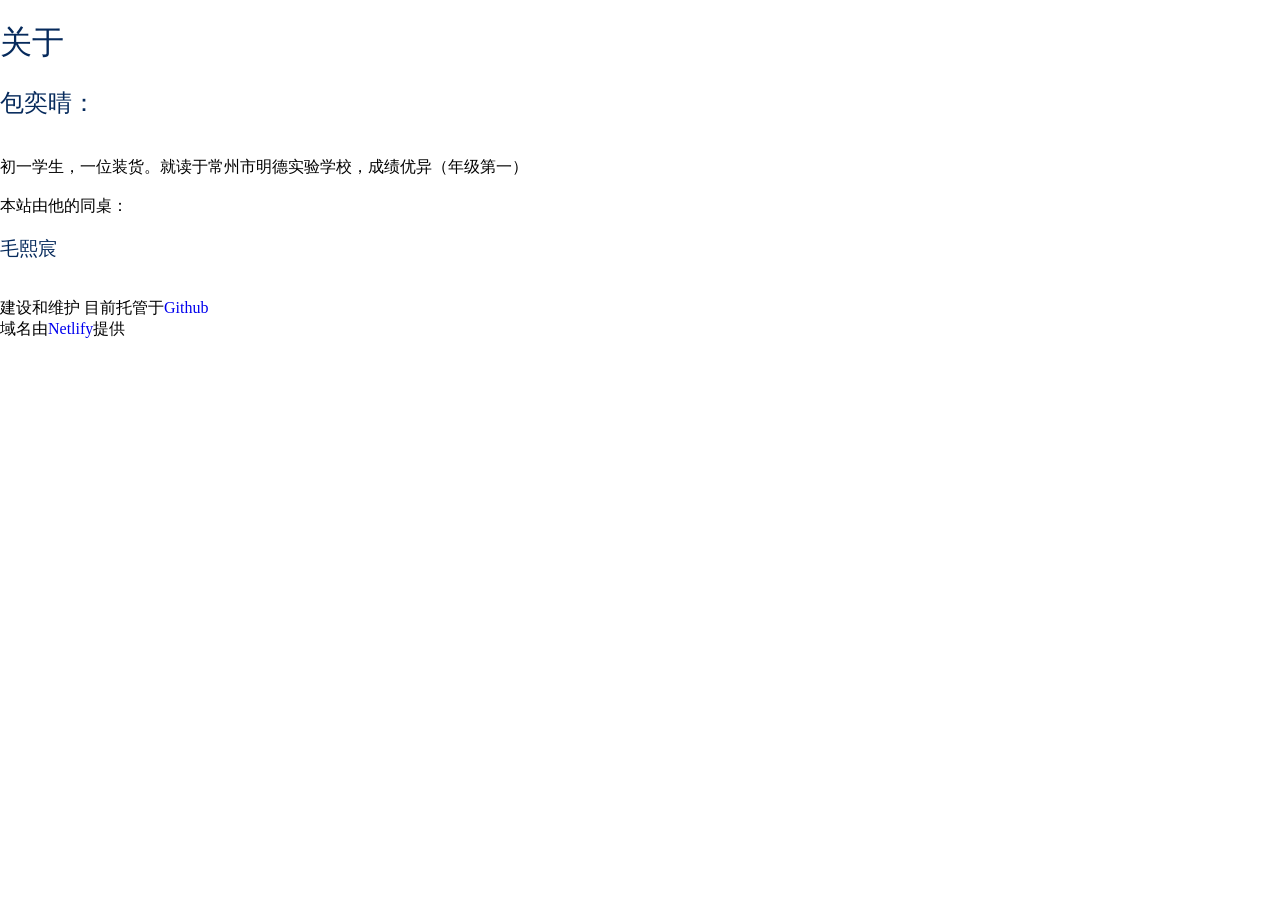
<file: about.html>
<!DOCTYPE HTML>
<head>
        <link rel="stylesheet" href="style.css">
        <style>
            .h-smaller{
                font-size=15px;
            }
        </style>
        </head>
<body>
   <div class="h-smaller">
    <h1>关于</h1>
    <h2>包奕晴：</h2><br>
    初一学生，一位装货。就读于常州市明德实验学校，成绩优异（年级第一）
    
    <br><br>
    本站由他的同桌：
    <h3>毛熙宸</h3><br>
    建设和维护
    目前托管于<a href="github.com">Github</a><br>
    域名由<a href="netlify.com">Netlify</a>提供
   </div>
</body>
</file>
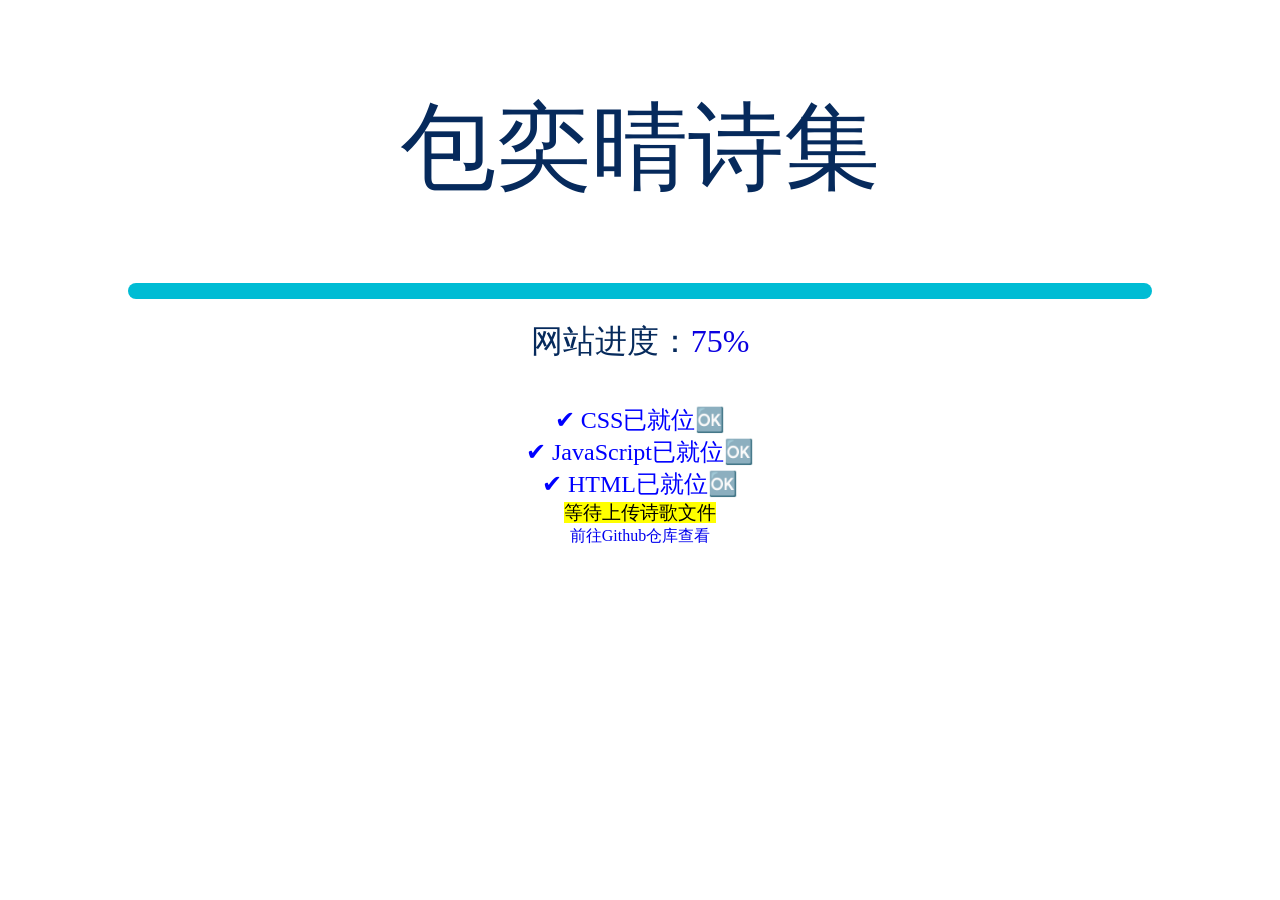
<file: home.html>
<!DOCTYPE HTML>
<head>
        <link rel="stylesheet" href="style.css">
</head>
<body>
    <div class="home-tab">
    <font size="20px"><h1><center>包奕晴诗集</center></h1></font>
    </div>
    <center><h1>网站进度：<font color=“blue”>75%</font></h1><br><font size="5px"><span style="color:blue">&#10004;&nbsp;CSS已就位&#127383;<br>&#10004;&nbsp;JavaScript已就位&#127383;<br>&#10004;&nbsp;HTML已就位&#127383;</span></font><br><big><span class="highlight">等待上传诗歌文件</span></big><br><a href="https://github.com/MaoxiChen2025/byqsj">前往Github仓库查看</a></center>

</body>
</file>
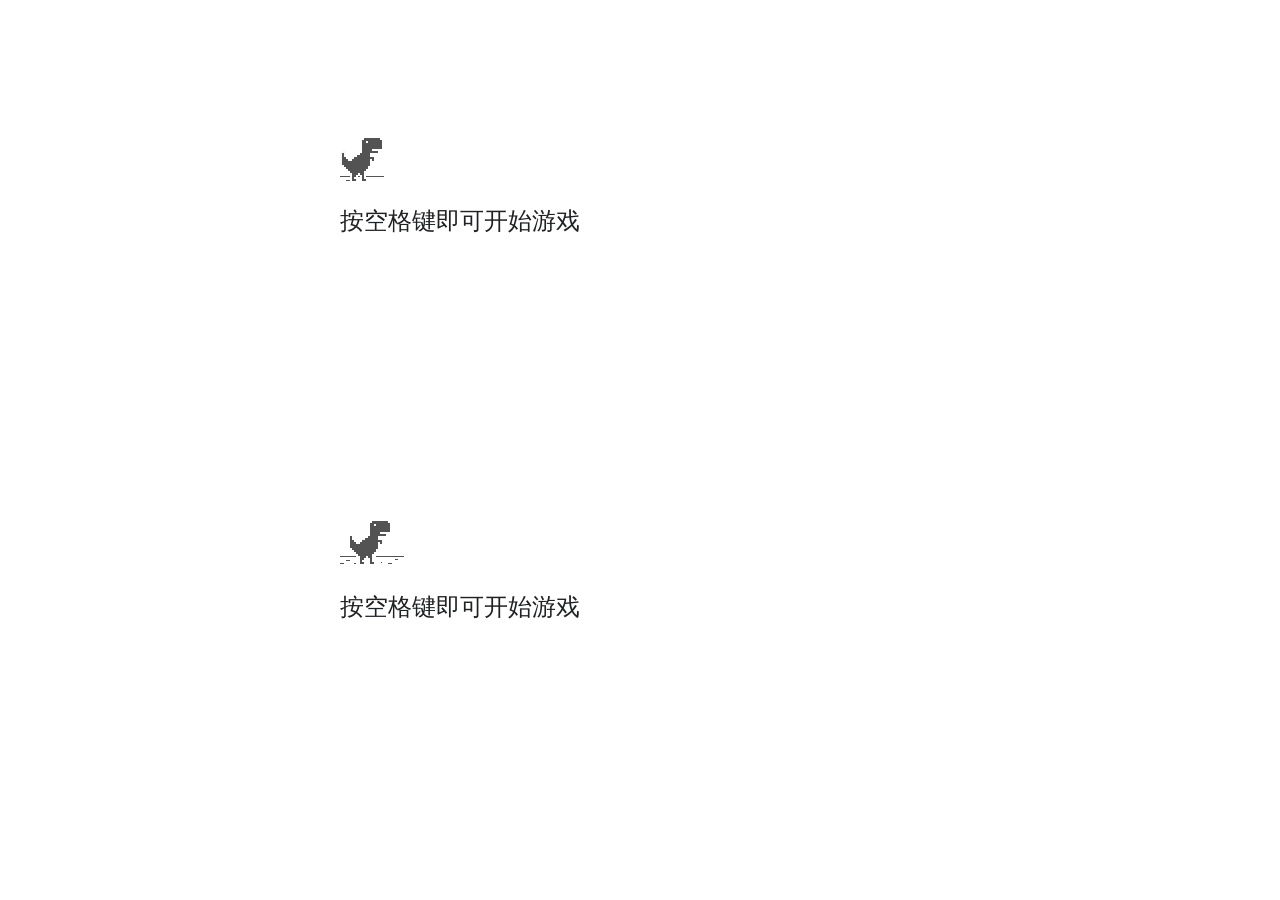
<file: games/01.html>
<!DOCTYPE html>
<!-- saved from url=(0029)chrome-error://chromewebdata/ -->
<html dir="ltr" lang="zh" class="offline"><head><meta http-equiv="Content-Type" content="text/html; charset=UTF-8">
  
  <meta name="color-scheme" content="light dark">
  <meta name="theme-color" content="#fff">
  <meta name="viewport" content="width=device-width, initial-scale=1.0,
                                 maximum-scale=1.0, user-scalable=no">
  <title>chrome://dino/ - 恐龙游戏，按空格键即可畅玩</title>
  <style>/* Copyright 2017 The Chromium Authors
 * Use of this source code is governed by a BSD-style license that can be
 * found in the LICENSE file. */

a {
  color: var(--link-color);
}

body {
  --background-color: #fff;
  --error-code-color: var(--google-gray-700);
  --google-blue-50: rgb(232, 240, 254);
  --google-blue-100: rgb(210, 227, 252);
  --google-blue-300: rgb(138, 180, 248);
  --google-blue-600: rgb(26, 115, 232);
  --google-blue-700: rgb(25, 103, 210);
  --google-gray-100: rgb(241, 243, 244);
  --google-gray-300: rgb(218, 220, 224);
  --google-gray-500: rgb(154, 160, 166);
  --google-gray-50: rgb(248, 249, 250);
  --google-gray-600: rgb(128, 134, 139);
  --google-gray-700: rgb(95, 99, 104);
  --google-gray-800: rgb(60, 64, 67);
  --google-gray-900: rgb(32, 33, 36);
  --heading-color: var(--google-gray-900);
  --link-color: rgb(88, 88, 88);
  --primary-button-fill-color-active: var(--google-blue-700);
  --primary-button-fill-color: var(--google-blue-600);
  --primary-button-text-color: #fff;
  --quiet-background-color: rgb(247, 247, 247);
  --secondary-button-border-color: var(--google-gray-500);
  --secondary-button-fill-color: #fff;
  --secondary-button-hover-border-color: var(--google-gray-600);
  --secondary-button-hover-fill-color: var(--google-gray-50);
  --secondary-button-text-color: var(--google-gray-700);
  --small-link-color: var(--google-gray-700);
  --text-color: var(--google-gray-700);
  background: var(--background-color);
  color: var(--text-color);
  word-wrap: break-word;
}

.nav-wrapper .secondary-button {
  background: var(--secondary-button-fill-color);
  border: 1px solid var(--secondary-button-border-color);
  color: var(--secondary-button-text-color);
  float: none;
  margin: 0;
  padding: 8px 16px;
}

.hidden {
  display: none;
}

html {
  -webkit-text-size-adjust: 100%;
  font-size: 125%;
}

.icon {
  background-repeat: no-repeat;
  background-size: 100%;
}

@media (prefers-color-scheme: dark) {
  body {
    --background-color: var(--google-gray-900);
    --error-code-color: var(--google-gray-500);
    --heading-color: var(--google-gray-500);
    --link-color: var(--google-blue-300);
    --primary-button-fill-color-active: rgb(129, 162, 208);
    --primary-button-fill-color: var(--google-blue-300);
    --primary-button-text-color: var(--google-gray-900);
    --quiet-background-color: var(--background-color);
    --secondary-button-border-color: var(--google-gray-700);
    --secondary-button-fill-color: var(--google-gray-900);
    --secondary-button-hover-fill-color: rgb(48, 51, 57);
    --secondary-button-text-color: var(--google-blue-300);
    --small-link-color: var(--google-blue-300);
    --text-color: var(--google-gray-500);
  }
}
</style>
  <style>/* Copyright 2014 The Chromium Authors
   Use of this source code is governed by a BSD-style license that can be
   found in the LICENSE file. */

button {
  border: 0;
  border-radius: 20px;
  box-sizing: border-box;
  color: var(--primary-button-text-color);
  cursor: pointer;
  float: right;
  font-size: .875em;
  margin: 0;
  padding: 8px 16px;
  transition: box-shadow 150ms cubic-bezier(0.4, 0, 0.2, 1);
  user-select: none;
}

[dir='rtl'] button {
  float: left;
}

.bad-clock button,
.captive-portal button,
.https-only button,
.insecure-form button,
.lookalike-url button,
.main-frame-blocked button,
.neterror button,
.pdf button,
.ssl button,
.enterprise-block button,
.enterprise-warn button,
.managed-profile-required button,
.safe-browsing-billing button,
.supervised-user-verify button,
.supervised-user-verify-subframe button {
  background: var(--primary-button-fill-color);
}

button:active {
  background: var(--primary-button-fill-color-active);
  outline: 0;
}

#debugging {
  display: inline;
  overflow: auto;
}

.debugging-content {
  line-height: 1em;
  margin-bottom: 0;
  margin-top: 1em;
}

.debugging-content-fixed-width {
  display: block;
  font-family: monospace;
  font-size: 1.2em;
  margin-top: 0.5em;
}

.debugging-title {
  font-weight: bold;
}

#details {
  margin: 0 0 50px;
}

#details p:not(:first-of-type) {
  margin-top: 20px;
}

.secondary-button:active {
  border-color: white;
  box-shadow: 0 1px 2px 0 rgba(60, 64, 67, .3),
      0 2px 6px 2px rgba(60, 64, 67, .15);
}

.secondary-button:hover {
  background: var(--secondary-button-hover-fill-color);
  border-color: var(--secondary-button-hover-border-color);
  text-decoration: none;
}

.error-code {
  color: var(--error-code-color);
  font-size: .8em;
  margin-top: 12px;
  text-transform: uppercase;
}

#error-debugging-info {
  font-size: 0.8em;
}

h1 {
  color: var(--heading-color);
  font-size: 1.6em;
  font-weight: normal;
  line-height: 1.25em;
  margin-bottom: 16px;
}

h2 {
  font-size: 1.2em;
  font-weight: normal;
}

.icon {
  height: 72px;
  margin: 0 0 40px;
  width: 72px;
}

input[type=checkbox] {
  opacity: 0;
}

input[type=checkbox]:focus ~ .checkbox::after {
  outline: -webkit-focus-ring-color auto 5px;
}

.interstitial-wrapper {
  box-sizing: border-box;
  font-size: 1em;
  line-height: 1.6em;
  margin: 14vh auto 0;
  max-width: 600px;
  width: 100%;
}

#main-message > p {
  display: inline;
}

#extended-reporting-opt-in {
  font-size: .875em;
  margin-top: 32px;
}

#extended-reporting-opt-in label {
  display: grid;
  grid-template-columns: 1.8em 1fr;
  position: relative;
}

#enhanced-protection-message {
  border-radius: 20px;
  font-size: 1em;
  margin-top: 32px;
  padding: 10px 5px;
}

#enhanced-protection-message a {
  color: var(--google-red-10);
}

#enhanced-protection-message label {
  display: grid;
  grid-template-columns: 2.5em 1fr;
  position: relative;
}

#enhanced-protection-message div {
  margin: 0.5em;
}

#enhanced-protection-message .icon {
  height: 1.5em;
  vertical-align: middle;
  width: 1.5em;
}

.nav-wrapper {
  margin-top: 51px;
}

.nav-wrapper::after {
  clear: both;
  content: '';
  display: table;
  width: 100%;
}

.small-link {
  color: var(--small-link-color);
  font-size: .875em;
}

.checkboxes {
  flex: 0 0 24px;
}

.checkbox {
  --padding: .9em;
  background: transparent;
  display: block;
  height: 1em;
  left: -1em;
  padding-inline-start: var(--padding);
  position: absolute;
  right: 0;
  top: -.5em;
  width: 1em;
}

.checkbox::after {
  border: 1px solid white;
  border-radius: 2px;
  content: '';
  height: 1em;
  left: var(--padding);
  position: absolute;
  top: var(--padding);
  width: 1em;
}

.checkbox::before {
  background: transparent;
  border: 2px solid white;
  border-inline-end-width: 0;
  border-top-width: 0;
  content: '';
  height: .2em;
  left: calc(.3em + var(--padding));
  opacity: 0;
  position: absolute;
  top: calc(.3em + var(--padding));
  transform: rotate(-45deg);
  width: .5em;
}

input[type=checkbox]:checked ~ .checkbox::before {
  opacity: 1;
}

@media (max-width: 700px) {
  .interstitial-wrapper {
    padding: 0 10%;
  }

  #error-debugging-info {
    overflow: auto;
  }
}

@media (max-width: 420px) {
  button,
  [dir='rtl'] button,
  .small-link {
    float: none;
    font-size: .825em;
    font-weight: 500;
    margin: 0;
    width: 100%;
  }

  button {
    padding: 16px 24px;
  }

  #details {
    margin: 20px 0 20px 0;
  }

  #details p:not(:first-of-type) {
    margin-top: 10px;
  }

  .secondary-button:not(.hidden) {
    display: block;
    margin-top: 20px;
    text-align: center;
    width: 100%;
  }

  .interstitial-wrapper {
    padding: 0 5%;
  }

  #extended-reporting-opt-in {
    margin-top: 24px;
  }

  #enhanced-protection-message {
    margin-top: 24px;
  }

  .nav-wrapper {
    margin-top: 30px;
  }
}

/**
 * Mobile specific styling.
 * Navigation buttons are anchored to the bottom of the screen.
 * Details message replaces the top content in its own scrollable area.
 */

@media (max-width: 420px) {
  .nav-wrapper .secondary-button {
    border: 0;
    margin: 16px 0 0;
    margin-inline-end: 0;
    padding-bottom: 16px;
    padding-top: 16px;
  }
}

/* Fixed nav. */
@media (min-width: 240px) and (max-width: 420px) and
       (min-height: 401px),
       (min-width: 421px) and (min-height: 240px) and
       (max-height: 560px) {
  body .nav-wrapper {
    background: var(--background-color);
    bottom: 0;
    box-shadow: 0 -12px 24px var(--background-color);
    left: 0;
    margin: 0 auto;
    max-width: 736px;
    padding-inline-end: 24px;
    padding-inline-start: 24px;
    position: fixed;
    right: 0;
    width: 100%;
    z-index: 2;
  }

  .interstitial-wrapper {
    max-width: 736px;
  }

  #details,
  #main-content {
    padding-bottom: 40px;
  }

  #details {
    padding-top: 5.5vh;
  }

  button.small-link {
    color: var(--google-blue-600);
  }
}

@media (max-width: 420px) and (orientation: portrait),
       (max-height: 560px) {
  body {
    margin: 0 auto;
  }

  button,
  [dir='rtl'] button,
  button.small-link,
  .nav-wrapper .secondary-button {
    font-family: Roboto-Regular,Helvetica;
    font-size: .933em;
    margin: 6px 0;
    transform: translatez(0);
  }

  .nav-wrapper {
    box-sizing: border-box;
    padding-bottom: 8px;
    width: 100%;
  }

  #details {
    box-sizing: border-box;
    height: auto;
    margin: 0;
    opacity: 1;
    transition: opacity 250ms cubic-bezier(0.4, 0, 0.2, 1);
  }

  #details.hidden,
  #main-content.hidden {
    height: 0;
    opacity: 0;
    overflow: hidden;
    padding-bottom: 0;
    transition: none;
  }

  h1 {
    font-size: 1.5em;
    margin-bottom: 8px;
  }

  .icon {
    margin-bottom: 5.69vh;
  }

  .interstitial-wrapper {
    box-sizing: border-box;
    margin: 7vh auto 12px;
    padding: 0 24px;
    position: relative;
  }

  .interstitial-wrapper p {
    font-size: .95em;
    line-height: 1.61em;
    margin-top: 8px;
  }

  #main-content {
    margin: 0;
    transition: opacity 100ms cubic-bezier(0.4, 0, 0.2, 1);
  }

  .small-link {
    border: 0;
  }

  .suggested-left > #control-buttons,
  .suggested-right > #control-buttons {
    float: none;
    margin: 0;
  }
}

@media (min-width: 421px) and (min-height: 500px) and (max-height: 560px) {
  .interstitial-wrapper {
    margin-top: 10vh;
  }
}

@media (min-height: 400px) and (orientation: portrait) {
  .interstitial-wrapper {
    margin-bottom: 145px;
  }
}

@media (min-height: 299px) {
  .nav-wrapper {
    padding-bottom: 16px;
  }
}

@media (max-height: 560px) and (min-height: 240px) and (orientation: landscape) {
  .extended-reporting-has-checkbox #details {
    padding-bottom: 80px;
  }
}

@media (min-height: 500px) and (max-height: 650px) and (max-width: 414px) and
       (orientation: portrait) {
  .interstitial-wrapper {
    margin-top: 7vh;
  }
}

@media (min-height: 650px) and (max-width: 414px) and (orientation: portrait) {
  .interstitial-wrapper {
    margin-top: 10vh;
  }
}

/* Small mobile screens. No fixed nav. */
@media (max-height: 400px) and (orientation: portrait),
       (max-height: 239px) and (orientation: landscape),
       (max-width: 419px) and (max-height: 399px) {
  .interstitial-wrapper {
    display: flex;
    flex-direction: column;
    margin-bottom: 0;
  }

  #details {
    flex: 1 1 auto;
    order: 0;
  }

  #main-content {
    flex: 1 1 auto;
    order: 0;
  }

  .nav-wrapper {
    flex: 0 1 auto;
    margin-top: 8px;
    order: 1;
    padding-inline-end: 0;
    padding-inline-start: 0;
    position: relative;
    width: 100%;
  }

  button,
  .nav-wrapper .secondary-button {
    padding: 16px 24px;
  }

  button.small-link {
    color: var(--google-blue-600);
  }
}

@media (max-width: 239px) and (orientation: portrait) {
  .nav-wrapper {
    padding-inline-end: 0;
    padding-inline-start: 0;
  }
}
</style>
  <style>/* Copyright 2013 The Chromium Authors
 * Use of this source code is governed by a BSD-style license that can be
 * found in the LICENSE file. */

/* Don't use the main frame div when the error is in a subframe. */
html[subframe] #main-frame-error {
  display: none;
}

/* Don't use the subframe error div when the error is in a main frame. */
html:not([subframe]) #sub-frame-error {
  display: none;
}

h1 {
  margin-top: 0;
  word-wrap: break-word;
}

h1 span {
  font-weight: 500;
}

a {
  text-decoration: none;
}

.icon {
  -webkit-user-select: none;
  display: inline-block;
}

.icon-generic {
  /* Can't access chrome://theme/IDR_ERROR_NETWORK_GENERIC from an untrusted
   * renderer process, so embed the resource manually. */
  content: image-set(
      url([data-uri]) 1x,
      url([data-uri]) 2x);
}

.icon-info {
  content: image-set(
      url([data-uri]) 1x,
      url([data-uri]) 2x);
}

.icon-offline {
  content: image-set(
      url([data-uri]) 1x,
      url([data-uri]) 2x);
  position: relative;
}

.icon-disabled {
  content: image-set(
      url([data-uri]) 1x,
      url([data-uri]) 2x);
  width: 112px;
}

.hidden {
  display: none;
}

#suggestions-list a {
  color: var(--google-blue-600);
}

#suggestions-list p {
  margin-block-end: 0;
}

#suggestions-list ul {
  margin-top: 0;
}

.single-suggestion {
  list-style-type: none;
  padding-inline-start: 0;
}

.link-button {
  color: rgb(66, 133, 244);
  display: inline-block;
  font-weight: bold;
  text-transform: uppercase;
}

#sub-frame-error-details {

  color: #8F8F8F;

  /* Not done on mobile for performance reasons. */
  text-shadow: 0 1px 0 rgba(255,255,255,0.3);

}

.secondary-button {
  background: #d9d9d9;
  color: #696969;
  margin-inline-end: 16px;
}

.snackbar {
  background: #323232;
  border-radius: 2px;
  bottom: 24px;
  box-sizing: border-box;
  color: #fff;
  font-size: .87em;
  left: 24px;
  max-width: 568px;
  min-width: 288px;
  opacity: 0;
  padding: 16px 24px 12px;
  position: fixed;
  transform: translateY(90px);
  will-change: opacity, transform;
  z-index: 999;
}

.snackbar-show {
  -webkit-animation:
    show-snackbar 250ms cubic-bezier(0, 0, 0.2, 1) forwards,
    hide-snackbar 250ms cubic-bezier(0.4, 0, 1, 1) forwards 5s;
}

@-webkit-keyframes show-snackbar {
  100% {
    opacity: 1;
    transform: translateY(0);
  }
}

@-webkit-keyframes hide-snackbar {
  0% {
    opacity: 1;
    transform: translateY(0);
  }
  100% {
    opacity: 0;
    transform: translateY(90px);
  }
}

.suggestions {
  margin-top: 18px;
}

.suggestion-header {
  font-weight: bold;
  margin-bottom: 4px;
}

.suggestion-body {
  color: #777;
}

/* Decrease padding at low sizes. */
@media (max-width: 640px), (max-height: 640px) {
  h1 {
    margin: 0 0 15px;
  }
  .suggestions {
    margin-top: 10px;
  }
  .suggestion-header {
    margin-bottom: 0;
  }
}

#cancel-save-page-button {
  background-image: url([data-uri]);
  background-position: right 27px center;
  background-repeat: no-repeat;
  border: 1px solid var(--google-gray-300);
  border-radius: 5px;
  color: var(--google-gray-700);
  margin-bottom: 26px;
  padding-bottom: 16px;
  padding-inline-end: 88px;
  padding-inline-start: 16px;
  padding-top: 16px;
  text-align: start;
}

html[dir='rtl'] #cancel-save-page-button {
  background-position: left 27px center;
}

#save-page-for-later-button {
  display: flex;
  justify-content: start;
}

#save-page-for-later-button a::before {
  content: url([data-uri]);
  display: inline-block;
  margin-inline-end: 4px;
  vertical-align: -webkit-baseline-middle;
}

.hidden#save-page-for-later-button {
  display: none;
}

/* Don't allow overflow when in a subframe. */
html[subframe] body {
  overflow: hidden;
}

#sub-frame-error {
  -webkit-align-items: center;
  -webkit-flex-flow: column;
  -webkit-justify-content: center;
  background-color: #DDD;
  display: -webkit-flex;
  height: 100%;
  left: 0;
  position: absolute;
  text-align: center;
  top: 0;
  transition: background-color 200ms ease-in-out;
  width: 100%;
}

#sub-frame-error:hover {
  background-color: #EEE;
}

#sub-frame-error .icon-generic {
  margin: 0 0 16px;
}

#sub-frame-error-details {
  margin: 0 10px;
  text-align: center;
  opacity: 0;
}

/* Show details only when hovering. */
#sub-frame-error:hover #sub-frame-error-details {
  opacity: 1;
}

/* If the iframe is too small, always hide the error code. */
/* TODO(mmenke): See if overflow: no-display works better, once supported. */
@media (max-width: 200px), (max-height: 95px) {
  #sub-frame-error-details {
    display: none;
  }
}

/* Adjust icon for small embedded frames in apps. */
@media (max-height: 100px) {
  #sub-frame-error .icon-generic {
    height: auto;
    margin: 0;
    padding-top: 0;
    width: 25px;
  }
}

/* details-button is special; it's a <button> element that looks like a link. */
#details-button {
  box-shadow: none;
  min-width: 0;
}

/* Styles for platform dependent separation of controls and details button. */
.suggested-left > #control-buttons,
.suggested-right > #details-button {
  float: left;
}

.suggested-right > #control-buttons,
.suggested-left > #details-button {
  float: right;
}

.suggested-left .secondary-button {
  margin-inline-end: 0;
  margin-inline-start: 16px;
}

#details-button.singular {
  float: none;
}

/* download-button shows both icon and text. */
#download-button {
  padding-bottom: 4px;
  padding-top: 4px;
  position: relative;
}

#download-button::before {
  background: image-set(
      url([data-uri]) 1x,
      url([data-uri]) 2x)
    no-repeat;
  content: '';
  display: inline-block;
  height: 24px;
  margin-inline-end: 4px;
  margin-inline-start: -4px;
  vertical-align: middle;
  width: 24px;
}

#download-button:disabled {
  background: rgb(180, 206, 249);
  color: rgb(255, 255, 255);
}

#buttons::after {
  clear: both;
  content: '';
  display: block;
  width: 100%;
}

/* Offline page */
html[dir='rtl'] .runner-container,
html[dir='rtl'].offline .icon-offline {
  transform: scaleX(-1);
}

.offline {
  transition: filter 1.5s cubic-bezier(0.65, 0.05, 0.36, 1),
              background-color 1.5s cubic-bezier(0.65, 0.05, 0.36, 1);

  will-change: filter, background-color;

}

.offline body {
  transition: background-color 1.5s cubic-bezier(0.65, 0.05, 0.36, 1);
}

.offline #main-message > p {
  display: none;
}

.offline.inverted {
  background-color: #fff;
  filter: invert(1);
}

.offline.inverted body {
  background-color: #fff;
}

.offline .interstitial-wrapper {
  color: var(--text-color);
  font-size: 1em;
  line-height: 1.55;
  margin: 0 auto;
  max-width: 600px;
  padding-top: 100px;
  position: relative;
  width: 100%;
}

.offline .runner-container {
  direction: ltr;
  height: 150px;
  max-width: 600px;
  overflow: hidden;
  position: absolute;
  top: 35px;
  width: 44px;
}

.offline .runner-container:focus {
  outline: none;
}

.offline .runner-container:focus-visible {
  outline: 3px solid var(--google-blue-300);
}

.offline .runner-canvas {
  height: 150px;
  max-width: 600px;
  opacity: 1;
  overflow: hidden;
  position: absolute;
  top: 0;
  z-index: 10;
}

.offline .controller {
  height: 100vh;
  left: 0;
  position: absolute;
  top: 0;
  width: 100vw;
  z-index: 9;
}

#offline-resources {
  display: none;
}

#offline-instruction {
  image-rendering: pixelated;
  left: 0;
  margin: auto;
  position: absolute;
  right: 0;
  top: 60px;
  width: fit-content;
}

.offline-runner-live-region {
  bottom: 0;
  clip-path: polygon(0 0, 0 0, 0 0);
  color: var(--background-color);
  display: block;
  font-size: xx-small;
  overflow: hidden;
  position: absolute;
  text-align: center;
  transition: color 1.5s cubic-bezier(0.65, 0.05, 0.36, 1);
  user-select: none;
}

/* Custom toggle */
.slow-speed-option {
  align-items: center;
  background: var(--google-gray-50);
  border-radius: 24px/50%;
  bottom: 0;
  color: var(--error-code-color);
  display: inline-flex;
  font-size: 1em;
  left: 0;
  line-height: 1.1em;
  margin: 5px auto;
  padding: 2px 12px 3px 20px;
  position: absolute;
  right: 0;
  width: max-content;
  z-index: 999;
}

.slow-speed-option.hidden {
  display: none;
}

.slow-speed-option [type=checkbox] {
  opacity: 0;
  pointer-events: none;
  position: absolute;
}

.slow-speed-option .slow-speed-toggle {
  cursor: pointer;
  margin-inline-start: 8px;
  padding: 8px 4px;
  position: relative;
}

.slow-speed-option [type=checkbox]:disabled ~ .slow-speed-toggle {
  cursor: default;
}

.slow-speed-option-label [type=checkbox] {
  opacity: 0;
  pointer-events: none;
  position: absolute;
}

.slow-speed-option .slow-speed-toggle::before,
.slow-speed-option .slow-speed-toggle::after {
  content: '';
  display: block;
  margin: 0 3px;
  transition: all 100ms cubic-bezier(0.4, 0, 1, 1);
}

.slow-speed-option .slow-speed-toggle::before {
  background: rgb(189,193,198);
  border-radius: 0.65em;
  height: 0.9em;
  width: 2em;
}

.slow-speed-option .slow-speed-toggle::after {
  background: #fff;
  border-radius: 50%;
  box-shadow: 0 1px 3px 0 rgb(0 0 0 / 40%);
  height: 1.2em;
  position: absolute;
  top: 51%;
  transform: translate(-20%, -50%);
  width: 1.1em;
}

.slow-speed-option [type=checkbox]:focus + .slow-speed-toggle {
  box-shadow: 0 0 8px rgb(94, 158, 214);
  outline: 1px solid rgb(93, 157, 213);
}

.slow-speed-option [type=checkbox]:checked + .slow-speed-toggle::before {
  background: var(--google-blue-600);
  opacity: 0.5;
}

.slow-speed-option [type=checkbox]:checked + .slow-speed-toggle::after {
  background: var(--google-blue-600);
  transform: translate(calc(2em - 90%), -50%);
}

.slow-speed-option [type=checkbox]:checked:disabled +
  .slow-speed-toggle::before {
  background: rgb(189,193,198);
}

.slow-speed-option [type=checkbox]:checked:disabled +
  .slow-speed-toggle::after {
  background: var(--google-gray-50);
}

@media (max-width: 420px) {
  #download-button {
    padding-bottom: 12px;
    padding-top: 12px;
  }

  .suggested-left > #control-buttons,
  .suggested-right > #control-buttons {
    float: none;
  }

  .snackbar {
    border-radius: 0;
    bottom: 0;
    left: 0;
    width: 100%;
  }
}

@media (max-height: 350px) {
  h1 {
    margin: 0 0 15px;
  }

  .icon-offline {
    margin: 0 0 10px;
  }

  .interstitial-wrapper {
    margin-top: 5%;
  }

  .nav-wrapper {
    margin-top: 30px;
  }
}

@media (min-width: 420px) and (max-width: 736px) and
       (min-height: 240px) and (max-height: 420px) and
       (orientation:landscape) {
  .interstitial-wrapper {
    margin-bottom: 100px;
  }
}

@media (max-width: 360px) and (max-height: 480px) {
  .offline .interstitial-wrapper {
    padding-top: 60px;
  }

  .offline .runner-container {
    top: 8px;
  }
}

@media (min-height: 240px) and (orientation: landscape) {
  .offline .interstitial-wrapper {
    margin-bottom: 90px;
  }

  .icon-offline {
    margin-bottom: 20px;
  }
}

@media (max-height: 320px) and (orientation: landscape) {
  .icon-offline {
    margin-bottom: 0;
  }

  .offline .runner-container {
    top: 10px;
  }
}

@media (max-width: 240px) {
  button {
    padding-inline-end: 12px;
    padding-inline-start: 12px;
  }

  .interstitial-wrapper {
    overflow: inherit;
    padding: 0 8px;
  }
}

@media (max-width: 120px) {
  button {
    width: auto;
  }
}

.arcade-mode,
.arcade-mode .runner-container,
.arcade-mode .runner-canvas {
  image-rendering: pixelated;
  max-width: 100%;
  overflow: hidden;
}

.arcade-mode #buttons,
.arcade-mode #main-content {
  opacity: 0;
  overflow: hidden;
}

.arcade-mode .interstitial-wrapper {
  height: 100vh;
  max-width: 100%;
  overflow: hidden;
}

.arcade-mode .runner-container {
  left: 0;
  margin: auto;
  right: 0;
  transform-origin: top center;
  transition: transform 250ms cubic-bezier(0.4, 0, 1, 1) 400ms;
  z-index: 2;
}

@media (prefers-color-scheme: dark) {
  .icon {
    filter: invert(1);
  }

  .offline .runner-canvas {
    filter: invert(1);
  }

  .offline.inverted {
    background-color: var(--background-color);
    filter: invert(0);
  }

  .offline.inverted body {
    background-color: #fff;
  }

  .offline.inverted .offline-runner-live-region {
    color: #fff;
  }

  #suggestions-list a {
    color: var(--link-color);
  }

  .slow-speed-option {
    background: var(--google-gray-800);
    color: var(--google-gray-100);
  }

  .slow-speed-option .slow-speed-toggle::before,
  .slow-speed-option [type=checkbox]:checked:disabled +
    .slow-speed-toggle::before {
     background: rgb(189,193,198);
  }

  .slow-speed-option [type=checkbox]:checked + .slow-speed-toggle::after,
  .slow-speed-option [type=checkbox]:checked + .slow-speed-toggle::before {
    background: var(--google-blue-300);
  }
}

#main-frame-error:not(.showing-details) #details {
  display: none;
}

@media (min-width: 240px) and (max-width: 420px) and (min-height: 401px),
       (min-height: 240px) and (max-height: 560px) and (min-width: 421px) {
  #main-frame-error.showing-details #main-content,
  #main-frame-error.showing-details .runner-container {
    display: none;
  }
}
</style>


  <script>// Copyright 2022 The Chromium Authors
// Use of this source code is governed by a BSD-style license that can be
// found in the LICENSE file.
function assert(value,message){if(value){return}throw new Error("Assertion failed"+(message?`: ${message}`:""))}
// Copyright 2022 The Chromium Authors
// Use of this source code is governed by a BSD-style license that can be
// found in the LICENSE file.
class LoadTimeData{data_=null;set data(value){assert(!this.data_,"Re-setting data.");this.data_=value}valueExists(id){assert(this.data_,"No data. Did you remember to include strings.js?");return id in this.data_}getValue(id){assert(this.data_,"No data. Did you remember to include strings.js?");const value=this.data_[id];assert(typeof value!=="undefined","Could not find value for "+id);return value}getString(id){const value=this.getValue(id);assert(typeof value==="string",`[${value}] (${id}) is not a string`);return value}getStringF(id,...args){const value=this.getString(id);if(!value){return""}return this.substituteString(value,...args)}substituteString(label,...args){return label.replace(/\$(.|$|\n)/g,(function(m){assert(m.match(/\$[$1-9]/),"Unescaped $ found in localized string.");if(m==="$$"){return"$"}const substitute=args[Number(m[1])-1];if(substitute===undefined||substitute===null){return""}return substitute.toString()}))}getSubstitutedStringPieces(label,...args){const pieces=(label.match(/(\$[1-9])|(([^$]|\$([^1-9]|$))+)/g)||[]).map((function(p){if(!p.match(/^\$[1-9]$/)){assert((p.match(/\$/g)||[]).length%2===0,"Unescaped $ found in localized string.");return{value:p.replace(/\$\$/g,"$"),arg:null}}const substitute=args[Number(p[1])-1];if(substitute===undefined||substitute===null){return{value:"",arg:p}}return{value:substitute.toString(),arg:p}}));return pieces}getBoolean(id){const value=this.getValue(id);assert(typeof value==="boolean",`[${value}] (${id}) is not a boolean`);return value}getInteger(id){const value=this.getValue(id);assert(typeof value==="number",`[${value}] (${id}) is not a number`);assert(value===Math.floor(value),"Number isn't integer: "+value);return value}overrideValues(replacements){assert(typeof replacements==="object","Replacements must be a dictionary object.");assert(this.data_,"Data must exist before being overridden");for(const key in replacements){this.data_[key]=replacements[key]}}resetForTesting(newData=null){this.data_=newData}isInitialized(){return this.data_!==null}}const loadTimeData=new LoadTimeData;
// Copyright 2022 The Chromium Authors
// Use of this source code is governed by a BSD-style license that can be
// found in the LICENSE file.
function getRequiredElement(id){const el=document.querySelector(`#${id}`);assert(el);assert(el instanceof HTMLElement);return el}
/**
 * @license
 * Copyright 2019 Google LLC
 * SPDX-License-Identifier: BSD-3-Clause
 */const t$3=globalThis,e$3=t$3.ShadowRoot&&(void 0===t$3.ShadyCSS||t$3.ShadyCSS.nativeShadow)&&"adoptedStyleSheets"in Document.prototype&&"replace"in CSSStyleSheet.prototype,s$3=Symbol(),o$4=new WeakMap;let n$3=class n{constructor(t,e,o){if(this._$cssResult$=!0,o!==s$3)throw Error("CSSResult is not constructable. Use `unsafeCSS` or `css` instead.");this.cssText=t,this.t=e}get styleSheet(){let t=this.o;const s=this.t;if(e$3&&void 0===t){const e=void 0!==s&&1===s.length;e&&(t=o$4.get(s)),void 0===t&&((this.o=t=new CSSStyleSheet).replaceSync(this.cssText),e&&o$4.set(s,t))}return t}toString(){return this.cssText}};const r$3=t=>new n$3("string"==typeof t?t:t+"",void 0,s$3),S$1=(s,o)=>{if(e$3)s.adoptedStyleSheets=o.map((t=>t instanceof CSSStyleSheet?t:t.styleSheet));else for(const e of o){const o=document.createElement("style"),n=t$3.litNonce;void 0!==n&&o.setAttribute("nonce",n),o.textContent=e.cssText,s.appendChild(o)}},c$3=e$3?t=>t:t=>t instanceof CSSStyleSheet?(t=>{let e="";for(const s of t.cssRules)e+=s.cssText;return r$3(e)})(t):t
/**
 * @license
 * Copyright 2017 Google LLC
 * SPDX-License-Identifier: BSD-3-Clause
 */;const{is:i$3,defineProperty:e$2,getOwnPropertyDescriptor:h$2,getOwnPropertyNames:r$2,getOwnPropertySymbols:o$3,getPrototypeOf:n$2}=Object,a$1=globalThis,c$2=a$1.trustedTypes,l$1=c$2?c$2.emptyScript:"",p$1=a$1.reactiveElementPolyfillSupport,d$1=(t,s)=>t,u$1={toAttribute(t,s){switch(s){case Boolean:t=t?l$1:null;break;case Object:case Array:t=null==t?t:JSON.stringify(t)}return t},fromAttribute(t,s){let i=t;switch(s){case Boolean:i=null!==t;break;case Number:i=null===t?null:Number(t);break;case Object:case Array:try{i=JSON.parse(t)}catch(t){i=null}}return i}},f$3=(t,s)=>!i$3(t,s),b={attribute:!0,type:String,converter:u$1,reflect:!1,useDefault:!1,hasChanged:f$3};Symbol.metadata??=Symbol("metadata"),a$1.litPropertyMetadata??=new WeakMap;let y$1=class y extends HTMLElement{static addInitializer(t){this._$Ei(),(this.l??=[]).push(t)}static get observedAttributes(){return this.finalize(),this._$Eh&&[...this._$Eh.keys()]}static createProperty(t,s=b){if(s.state&&(s.attribute=!1),this._$Ei(),this.prototype.hasOwnProperty(t)&&((s=Object.create(s)).wrapped=!0),this.elementProperties.set(t,s),!s.noAccessor){const i=Symbol(),h=this.getPropertyDescriptor(t,i,s);void 0!==h&&e$2(this.prototype,t,h)}}static getPropertyDescriptor(t,s,i){const{get:e,set:r}=h$2(this.prototype,t)??{get(){return this[s]},set(t){this[s]=t}};return{get:e,set(s){const h=e?.call(this);r?.call(this,s),this.requestUpdate(t,h,i)},configurable:!0,enumerable:!0}}static getPropertyOptions(t){return this.elementProperties.get(t)??b}static _$Ei(){if(this.hasOwnProperty(d$1("elementProperties")))return;const t=n$2(this);t.finalize(),void 0!==t.l&&(this.l=[...t.l]),this.elementProperties=new Map(t.elementProperties)}static finalize(){if(this.hasOwnProperty(d$1("finalized")))return;if(this.finalized=!0,this._$Ei(),this.hasOwnProperty(d$1("properties"))){const t=this.properties,s=[...r$2(t),...o$3(t)];for(const i of s)this.createProperty(i,t[i])}const t=this[Symbol.metadata];if(null!==t){const s=litPropertyMetadata.get(t);if(void 0!==s)for(const[t,i]of s)this.elementProperties.set(t,i)}this._$Eh=new Map;for(const[t,s]of this.elementProperties){const i=this._$Eu(t,s);void 0!==i&&this._$Eh.set(i,t)}this.elementStyles=this.finalizeStyles(this.styles)}static finalizeStyles(s){const i=[];if(Array.isArray(s)){const e=new Set(s.flat(1/0).reverse());for(const s of e)i.unshift(c$3(s))}else void 0!==s&&i.push(c$3(s));return i}static _$Eu(t,s){const i=s.attribute;return!1===i?void 0:"string"==typeof i?i:"string"==typeof t?t.toLowerCase():void 0}constructor(){super(),this._$Ep=void 0,this.isUpdatePending=!1,this.hasUpdated=!1,this._$Em=null,this._$Ev()}_$Ev(){this._$ES=new Promise((t=>this.enableUpdating=t)),this._$AL=new Map,this._$E_(),this.requestUpdate(),this.constructor.l?.forEach((t=>t(this)))}addController(t){(this._$EO??=new Set).add(t),void 0!==this.renderRoot&&this.isConnected&&t.hostConnected?.()}removeController(t){this._$EO?.delete(t)}_$E_(){const t=new Map,s=this.constructor.elementProperties;for(const i of s.keys())this.hasOwnProperty(i)&&(t.set(i,this[i]),delete this[i]);t.size>0&&(this._$Ep=t)}createRenderRoot(){const t=this.shadowRoot??this.attachShadow(this.constructor.shadowRootOptions);return S$1(t,this.constructor.elementStyles),t}connectedCallback(){this.renderRoot??=this.createRenderRoot(),this.enableUpdating(!0),this._$EO?.forEach((t=>t.hostConnected?.()))}enableUpdating(t){}disconnectedCallback(){this._$EO?.forEach((t=>t.hostDisconnected?.()))}attributeChangedCallback(t,s,i){this._$AK(t,i)}_$ET(t,s){const i=this.constructor.elementProperties.get(t),e=this.constructor._$Eu(t,i);if(void 0!==e&&!0===i.reflect){const h=(void 0!==i.converter?.toAttribute?i.converter:u$1).toAttribute(s,i.type);this._$Em=t,null==h?this.removeAttribute(e):this.setAttribute(e,h),this._$Em=null}}_$AK(t,s){const i=this.constructor,e=i._$Eh.get(t);if(void 0!==e&&this._$Em!==e){const t=i.getPropertyOptions(e),h="function"==typeof t.converter?{fromAttribute:t.converter}:void 0!==t.converter?.fromAttribute?t.converter:u$1;this._$Em=e,this[e]=h.fromAttribute(s,t.type)??this._$Ej?.get(e)??null,this._$Em=null}}requestUpdate(t,s,i){if(void 0!==t){const e=this.constructor,h=this[t];if(i??=e.getPropertyOptions(t),!((i.hasChanged??f$3)(h,s)||i.useDefault&&i.reflect&&h===this._$Ej?.get(t)&&!this.hasAttribute(e._$Eu(t,i))))return;this.C(t,s,i)}!1===this.isUpdatePending&&(this._$ES=this._$EP())}C(t,s,{useDefault:i,reflect:e,wrapped:h},r){i&&!(this._$Ej??=new Map).has(t)&&(this._$Ej.set(t,r??s??this[t]),!0!==h||void 0!==r)||(this._$AL.has(t)||(this.hasUpdated||i||(s=void 0),this._$AL.set(t,s)),!0===e&&this._$Em!==t&&(this._$Eq??=new Set).add(t))}async _$EP(){this.isUpdatePending=!0;try{await this._$ES}catch(t){Promise.reject(t)}const t=this.scheduleUpdate();return null!=t&&await t,!this.isUpdatePending}scheduleUpdate(){return this.performUpdate()}performUpdate(){if(!this.isUpdatePending)return;if(!this.hasUpdated){if(this.renderRoot??=this.createRenderRoot(),this._$Ep){for(const[t,s]of this._$Ep)this[t]=s;this._$Ep=void 0}const t=this.constructor.elementProperties;if(t.size>0)for(const[s,i]of t){const{wrapped:t}=i,e=this[s];!0!==t||this._$AL.has(s)||void 0===e||this.C(s,void 0,i,e)}}let t=!1;const s=this._$AL;try{t=this.shouldUpdate(s),t?(this.willUpdate(s),this._$EO?.forEach((t=>t.hostUpdate?.())),this.update(s)):this._$EM()}catch(s){throw t=!1,this._$EM(),s}t&&this._$AE(s)}willUpdate(t){}_$AE(t){this._$EO?.forEach((t=>t.hostUpdated?.())),this.hasUpdated||(this.hasUpdated=!0,this.firstUpdated(t)),this.updated(t)}_$EM(){this._$AL=new Map,this.isUpdatePending=!1}get updateComplete(){return this.getUpdateComplete()}getUpdateComplete(){return this._$ES}shouldUpdate(t){return!0}update(t){this._$Eq&&=this._$Eq.forEach((t=>this._$ET(t,this[t]))),this._$EM()}updated(t){}firstUpdated(t){}};y$1.elementStyles=[],y$1.shadowRootOptions={mode:"open"},y$1[d$1("elementProperties")]=new Map,y$1[d$1("finalized")]=new Map,p$1?.({ReactiveElement:y$1}),(a$1.reactiveElementVersions??=[]).push("2.1.0");
/**
 * @license
 * Copyright 2017 Google LLC
 * SPDX-License-Identifier: BSD-3-Clause
 */const t$2=globalThis,i$2=t$2.trustedTypes,s$2=i$2?i$2.createPolicy("lit-html-desktop",{createHTML:t=>t}):void 0,e$1="$lit$",h$1=`lit$${Math.random().toFixed(9).slice(2)}$`,o$2="?"+h$1,n$1=`<${o$2}>`,r$1=document,l=()=>r$1.createComment(""),c$1=t=>null===t||"object"!=typeof t&&"function"!=typeof t,a=Array.isArray,u=t=>a(t)||"function"==typeof t?.[Symbol.iterator],d="[ \t\n\f\r]",f$2=/<(?:(!--|\/[^a-zA-Z])|(\/?[a-zA-Z][^>\s]*)|(\/?$))/g,v=/-->/g,_=/>/g,m=RegExp(`>|${d}(?:([^\\s"'>=/]+)(${d}*=${d}*(?:[^ \t\n\f\r"'\`<>=]|("|')|))|$)`,"g"),p=/'/g,g=/"/g,$=/^(?:script|style|textarea|title)$/i,y=t=>(i,...s)=>({_$litType$:t,strings:i,values:s}),x=y(1),T=Symbol.for("lit-noChange"),E=Symbol.for("lit-nothing"),A=new WeakMap,C=r$1.createTreeWalker(r$1,129);function P(t,i){if(!a(t)||!t.hasOwnProperty("raw"))throw Error("invalid template strings array");return void 0!==s$2?s$2.createHTML(i):i}const V=(t,i)=>{const s=t.length-1,o=[];let r,l=2===i?"<svg>":3===i?"<math>":"",c=f$2;for(let i=0;i<s;i++){const s=t[i];let a,u,d=-1,y=0;for(;y<s.length&&(c.lastIndex=y,u=c.exec(s),null!==u);)y=c.lastIndex,c===f$2?"!--"===u[1]?c=v:void 0!==u[1]?c=_:void 0!==u[2]?($.test(u[2])&&(r=RegExp("</"+u[2],"g")),c=m):void 0!==u[3]&&(c=m):c===m?">"===u[0]?(c=r??f$2,d=-1):void 0===u[1]?d=-2:(d=c.lastIndex-u[2].length,a=u[1],c=void 0===u[3]?m:'"'===u[3]?g:p):c===g||c===p?c=m:c===v||c===_?c=f$2:(c=m,r=void 0);const x=c===m&&t[i+1].startsWith("/>")?" ":"";l+=c===f$2?s+n$1:d>=0?(o.push(a),s.slice(0,d)+e$1+s.slice(d)+h$1+x):s+h$1+(-2===d?i:x)}return[P(t,l+(t[s]||"<?>")+(2===i?"</svg>":3===i?"</math>":"")),o]};class N{constructor({strings:t,_$litType$:s},n){let r;this.parts=[];let c=0,a=0;const u=t.length-1,d=this.parts,[f,v]=V(t,s);if(this.el=N.createElement(f,n),C.currentNode=this.el.content,2===s||3===s){const t=this.el.content.firstChild;t.replaceWith(...t.childNodes)}for(;null!==(r=C.nextNode())&&d.length<u;){if(1===r.nodeType){if(r.hasAttributes())for(const t of r.getAttributeNames())if(t.endsWith(e$1)){const i=v[a++],s=r.getAttribute(t).split(h$1),e=/([.?@])?(.*)/.exec(i);d.push({type:1,index:c,name:e[2],strings:s,ctor:"."===e[1]?H:"?"===e[1]?I:"@"===e[1]?L:k}),r.removeAttribute(t)}else t.startsWith(h$1)&&(d.push({type:6,index:c}),r.removeAttribute(t));if($.test(r.tagName)){const t=r.textContent.split(h$1),s=t.length-1;if(s>0){r.textContent=i$2?i$2.emptyScript:"";for(let i=0;i<s;i++)r.append(t[i],l()),C.nextNode(),d.push({type:2,index:++c});r.append(t[s],l())}}}else if(8===r.nodeType)if(r.data===o$2)d.push({type:2,index:c});else{let t=-1;for(;-1!==(t=r.data.indexOf(h$1,t+1));)d.push({type:7,index:c}),t+=h$1.length-1}c++}}static createElement(t,i){const s=r$1.createElement("template");return s.innerHTML=t,s}}function S(t,i,s=t,e){if(i===T)return i;let h=void 0!==e?s._$Co?.[e]:s._$Cl;const o=c$1(i)?void 0:i._$litDirective$;return h?.constructor!==o&&(h?._$AO?.(!1),void 0===o?h=void 0:(h=new o(t),h._$AT(t,s,e)),void 0!==e?(s._$Co??=[])[e]=h:s._$Cl=h),void 0!==h&&(i=S(t,h._$AS(t,i.values),h,e)),i}class M{constructor(t,i){this._$AV=[],this._$AN=void 0,this._$AD=t,this._$AM=i}get parentNode(){return this._$AM.parentNode}get _$AU(){return this._$AM._$AU}u(t){const{el:{content:i},parts:s}=this._$AD,e=(t?.creationScope??r$1).importNode(i,!0);C.currentNode=e;let h=C.nextNode(),o=0,n=0,l=s[0];for(;void 0!==l;){if(o===l.index){let i;2===l.type?i=new R(h,h.nextSibling,this,t):1===l.type?i=new l.ctor(h,l.name,l.strings,this,t):6===l.type&&(i=new z(h,this,t)),this._$AV.push(i),l=s[++n]}o!==l?.index&&(h=C.nextNode(),o++)}return C.currentNode=r$1,e}p(t){let i=0;for(const s of this._$AV)void 0!==s&&(void 0!==s.strings?(s._$AI(t,s,i),i+=s.strings.length-2):s._$AI(t[i])),i++}}class R{get _$AU(){return this._$AM?._$AU??this._$Cv}constructor(t,i,s,e){this.type=2,this._$AH=E,this._$AN=void 0,this._$AA=t,this._$AB=i,this._$AM=s,this.options=e,this._$Cv=e?.isConnected??!0}get parentNode(){let t=this._$AA.parentNode;const i=this._$AM;return void 0!==i&&11===t?.nodeType&&(t=i.parentNode),t}get startNode(){return this._$AA}get endNode(){return this._$AB}_$AI(t,i=this){t=S(this,t,i),c$1(t)?t===E||null==t||""===t?(this._$AH!==E&&this._$AR(),this._$AH=E):t!==this._$AH&&t!==T&&this._(t):void 0!==t._$litType$?this.$(t):void 0!==t.nodeType?this.T(t):u(t)?this.k(t):this._(t)}O(t){return this._$AA.parentNode.insertBefore(t,this._$AB)}T(t){this._$AH!==t&&(this._$AR(),this._$AH=this.O(t))}_(t){this._$AH!==E&&c$1(this._$AH)?this._$AA.nextSibling.data=t:this.T(r$1.createTextNode(t)),this._$AH=t}$(t){const{values:i,_$litType$:s}=t,e="number"==typeof s?this._$AC(t):(void 0===s.el&&(s.el=N.createElement(P(s.h,s.h[0]),this.options)),s);if(this._$AH?._$AD===e)this._$AH.p(i);else{const t=new M(e,this),s=t.u(this.options);t.p(i),this.T(s),this._$AH=t}}_$AC(t){let i=A.get(t.strings);return void 0===i&&A.set(t.strings,i=new N(t)),i}k(t){a(this._$AH)||(this._$AH=[],this._$AR());const i=this._$AH;let s,e=0;for(const h of t)e===i.length?i.push(s=new R(this.O(l()),this.O(l()),this,this.options)):s=i[e],s._$AI(h),e++;e<i.length&&(this._$AR(s&&s._$AB.nextSibling,e),i.length=e)}_$AR(t=this._$AA.nextSibling,i){for(this._$AP?.(!1,!0,i);t&&t!==this._$AB;){const i=t.nextSibling;t.remove(),t=i}}setConnected(t){void 0===this._$AM&&(this._$Cv=t,this._$AP?.(t))}}class k{get tagName(){return this.element.tagName}get _$AU(){return this._$AM._$AU}constructor(t,i,s,e,h){this.type=1,this._$AH=E,this._$AN=void 0,this.element=t,this.name=i,this._$AM=e,this.options=h,s.length>2||""!==s[0]||""!==s[1]?(this._$AH=Array(s.length-1).fill(new String),this.strings=s):this._$AH=E}_$AI(t,i=this,s,e){const h=this.strings;let o=!1;if(void 0===h)t=S(this,t,i,0),o=!c$1(t)||t!==this._$AH&&t!==T,o&&(this._$AH=t);else{const e=t;let n,r;for(t=h[0],n=0;n<h.length-1;n++)r=S(this,e[s+n],i,n),r===T&&(r=this._$AH[n]),o||=!c$1(r)||r!==this._$AH[n],r===E?t=E:t!==E&&(t+=(r??"")+h[n+1]),this._$AH[n]=r}o&&!e&&this.j(t)}j(t){t===E?this.element.removeAttribute(this.name):this.element.setAttribute(this.name,t??"")}}class H extends k{constructor(){super(...arguments),this.type=3}j(t){this.element[this.name]=t===E?void 0:t}}class I extends k{constructor(){super(...arguments),this.type=4}j(t){this.element.toggleAttribute(this.name,!!t&&t!==E)}}class L extends k{constructor(t,i,s,e,h){super(t,i,s,e,h),this.type=5}_$AI(t,i=this){if((t=S(this,t,i,0)??E)===T)return;const s=this._$AH,e=t===E&&s!==E||t.capture!==s.capture||t.once!==s.once||t.passive!==s.passive,h=t!==E&&(s===E||e);e&&this.element.removeEventListener(this.name,this,s),h&&this.element.addEventListener(this.name,this,t),this._$AH=t}handleEvent(t){"function"==typeof this._$AH?this._$AH.call(this.options?.host??this.element,t):this._$AH.handleEvent(t)}}class z{constructor(t,i,s){this.element=t,this.type=6,this._$AN=void 0,this._$AM=i,this.options=s}get _$AU(){return this._$AM._$AU}_$AI(t){S(this,t)}}const j=t$2.litHtmlPolyfillSupport;j?.(N,R),(t$2.litHtmlVersions??=[]).push("3.3.0");const B=(t,i,s)=>{const e=s?.renderBefore??i;let h=e._$litPart$;if(void 0===h){const t=s?.renderBefore??null;e._$litPart$=h=new R(i.insertBefore(l(),t),t,void 0,s??{})}return h._$AI(t),h
/**
 * @license
 * Copyright 2017 Google LLC
 * SPDX-License-Identifier: BSD-3-Clause
 */};const s$1=globalThis;let i$1=class i extends y$1{constructor(){super(...arguments),this.renderOptions={host:this},this._$Do=void 0}createRenderRoot(){const t=super.createRenderRoot();return this.renderOptions.renderBefore??=t.firstChild,t}update(t){const r=this.render();this.hasUpdated||(this.renderOptions.isConnected=this.isConnected),super.update(t),this._$Do=B(r,this.renderRoot,this.renderOptions)}connectedCallback(){super.connectedCallback(),this._$Do?.setConnected(!0)}disconnectedCallback(){super.disconnectedCallback(),this._$Do?.setConnected(!1)}render(){return T}};i$1._$litElement$=!0,i$1["finalized"]=!0,s$1.litElementHydrateSupport?.({LitElement:i$1});const o$1=s$1.litElementPolyfillSupport;o$1?.({LitElement:i$1});(s$1.litElementVersions??=[]).push("4.2.0");
// Copyright 2023 The Chromium Authors
// Use of this source code is governed by a BSD-style license that can be
// found in the LICENSE file.
const HIDDEN_CLASS="hidden";
// Copyright 2024 The Chromium Authors
// Use of this source code is governed by a BSD-style license that can be
// found in the LICENSE file.
const IS_IOS=/CriOS/.test(window.navigator.userAgent);const IS_HIDPI=window.devicePixelRatio>1;const IS_MOBILE=/Android/.test(window.navigator.userAgent)||IS_IOS;const IS_RTL=document.documentElement.dir==="rtl";const FPS=60;const DEFAULT_DIMENSIONS={width:600,height:150};
// Copyright 2025 The Chromium Authors
// Use of this source code is governed by a BSD-style license that can be
// found in the LICENSE file.
function getRandomNum(min,max){return Math.floor(Math.random()*(max-min+1))+min}function getTimeStamp(){return IS_IOS?(new Date).getTime():performance.now()}
// Copyright 2024 The Chromium Authors
// Use of this source code is governed by a BSD-style license that can be
// found in the LICENSE file.
var Dimensions;(function(Dimensions){Dimensions[Dimensions["WIDTH"]=10]="WIDTH";Dimensions[Dimensions["HEIGHT"]=13]="HEIGHT";Dimensions[Dimensions["DEST_WIDTH"]=11]="DEST_WIDTH"})(Dimensions||(Dimensions={}));var Config$2;(function(Config){Config[Config["MAX_DISTANCE_UNITS"]=5]="MAX_DISTANCE_UNITS";Config[Config["ACHIEVEMENT_DISTANCE"]=100]="ACHIEVEMENT_DISTANCE";Config[Config["COEFFICIENT"]=.025]="COEFFICIENT";Config[Config["FLASH_DURATION"]=250]="FLASH_DURATION";Config[Config["FLASH_ITERATIONS"]=3]="FLASH_ITERATIONS";Config[Config["HIGH_SCORE_HIT_AREA_PADDING"]=4]="HIGH_SCORE_HIT_AREA_PADDING"})(Config$2||(Config$2={}));class DistanceMeter{achievement=false;canvas;canvasCtx;image;spritePos;x=0;y=5;maxScore=0;highScore="0";digits=[];defaultString="";flashTimer=0;flashIterations=0;flashingRafId=null;highScoreBounds=null;highScoreFlashing=false;maxScoreUnits=Config$2.MAX_DISTANCE_UNITS;canvasWidth;frameTimeStamp;constructor(canvas,spritePos,canvasWidth,imageSpriteProvider){this.canvas=canvas;const canvasContext=canvas.getContext("2d");assert(canvasContext);this.canvasCtx=canvasContext;this.image=imageSpriteProvider.getRunnerImageSprite();this.spritePos=spritePos;this.canvasWidth=canvasWidth;this.init(canvasWidth)}init(width){let maxDistanceStr="";this.calcXpos(width);this.maxScore=this.maxScoreUnits;for(let i=0;i<this.maxScoreUnits;i++){this.draw(i,0);this.defaultString+="0";maxDistanceStr+="9"}this.maxScore=parseInt(maxDistanceStr,10)}calcXpos(canvasWidth){this.x=canvasWidth-Dimensions.DEST_WIDTH*(this.maxScoreUnits+1)}draw(digitPos,value,highScore){let sourceWidth=Dimensions.WIDTH;let sourceHeight=Dimensions.HEIGHT;let sourceX=Dimensions.WIDTH*value;let sourceY=0;const targetX=digitPos*Dimensions.DEST_WIDTH;const targetY=this.y;const targetWidth=Dimensions.WIDTH;const targetHeight=Dimensions.HEIGHT;if(IS_HIDPI){sourceWidth*=2;sourceHeight*=2;sourceX*=2}sourceX+=this.spritePos.x;sourceY+=this.spritePos.y;this.canvasCtx.save();if(IS_RTL){const translateX=highScore?this.canvasWidth-Dimensions.WIDTH*(this.maxScoreUnits+3):this.canvasWidth-Dimensions.WIDTH;this.canvasCtx.translate(translateX,this.y);this.canvasCtx.scale(-1,1)}else{const highScoreX=this.x-this.maxScoreUnits*2*Dimensions.WIDTH;this.canvasCtx.translate(highScore?highScoreX:this.x,this.y)}this.canvasCtx.drawImage(this.image,sourceX,sourceY,sourceWidth,sourceHeight,targetX,targetY,targetWidth,targetHeight);this.canvasCtx.restore()}getActualDistance(distance){return distance?Math.round(distance*Config$2.COEFFICIENT):0}update(deltaTime,distance){let paint=true;let playSound=false;if(!this.achievement){distance=this.getActualDistance(distance);if(distance>this.maxScore&&this.maxScoreUnits===Config$2.MAX_DISTANCE_UNITS){this.maxScoreUnits++;this.maxScore=parseInt(this.maxScore+"9",10)}if(distance>0){if(distance%Config$2.ACHIEVEMENT_DISTANCE===0){this.achievement=true;this.flashTimer=0;playSound=true}const distanceStr=(this.defaultString+distance).substr(-this.maxScoreUnits);this.digits=distanceStr.split("")}else{this.digits=this.defaultString.split("")}}else{if(this.flashIterations<=Config$2.FLASH_ITERATIONS){this.flashTimer+=deltaTime;if(this.flashTimer<Config$2.FLASH_DURATION){paint=false}else if(this.flashTimer>Config$2.FLASH_DURATION*2){this.flashTimer=0;this.flashIterations++}}else{this.achievement=false;this.flashIterations=0;this.flashTimer=0}}if(paint){for(let i=this.digits.length-1;i>=0;i--){this.draw(i,parseInt(this.digits[i],10))}}this.drawHighScore();return playSound}drawHighScore(){if(this.highScore.length>0){this.canvasCtx.save();this.canvasCtx.globalAlpha=.8;for(let i=this.highScore.length-1;i>=0;i--){const characterToDraw=this.highScore[i];let characterSpritePosition=parseInt(characterToDraw,10);if(isNaN(characterSpritePosition)){switch(characterToDraw){case"H":characterSpritePosition=10;break;case"I":characterSpritePosition=11;break;default:continue}}this.draw(i,characterSpritePosition,true)}this.canvasCtx.restore()}}setHighScore(distance){distance=this.getActualDistance(distance);const highScoreStr=(this.defaultString+distance).substr(-this.maxScoreUnits);this.highScore="HI "+highScoreStr}hasClickedOnHighScore(e){let x=0;let y=0;if(e instanceof TouchEvent){const canvasBounds=this.canvas.getBoundingClientRect();x=e.touches[0].clientX-canvasBounds.left;y=e.touches[0].clientY-canvasBounds.top}else if(e instanceof MouseEvent){x=e.offsetX;y=e.offsetY}this.highScoreBounds=this.getHighScoreBounds();return x>=this.highScoreBounds.x&&x<=this.highScoreBounds.x+this.highScoreBounds.width&&y>=this.highScoreBounds.y&&y<=this.highScoreBounds.y+this.highScoreBounds.height}getHighScoreBounds(){return{x:this.x-this.maxScoreUnits*2*Dimensions.WIDTH-Config$2.HIGH_SCORE_HIT_AREA_PADDING,y:this.y,width:Dimensions.WIDTH*(this.highScore.length+1)+Config$2.HIGH_SCORE_HIT_AREA_PADDING,height:Dimensions.HEIGHT+Config$2.HIGH_SCORE_HIT_AREA_PADDING*2}}flashHighScore(){const now=getTimeStamp();const deltaTime=now-(this.frameTimeStamp||now);let paint=true;this.frameTimeStamp=now;if(this.flashIterations>Config$2.FLASH_ITERATIONS*2){this.cancelHighScoreFlashing();return}this.flashTimer+=deltaTime;if(this.flashTimer<Config$2.FLASH_DURATION){paint=false}else if(this.flashTimer>Config$2.FLASH_DURATION*2){this.flashTimer=0;this.flashIterations++}if(paint){this.drawHighScore()}else{this.clearHighScoreBounds()}this.flashingRafId=requestAnimationFrame(this.flashHighScore.bind(this))}clearHighScoreBounds(){assert(this.highScoreBounds);this.canvasCtx.save();this.canvasCtx.fillStyle="#fff";this.canvasCtx.rect(this.highScoreBounds.x,this.highScoreBounds.y,this.highScoreBounds.width,this.highScoreBounds.height);this.canvasCtx.fill();this.canvasCtx.restore()}startHighScoreFlashing(){this.highScoreFlashing=true;this.flashHighScore()}isHighScoreFlashing(){return this.highScoreFlashing}cancelHighScoreFlashing(){if(this.flashingRafId){cancelAnimationFrame(this.flashingRafId)}this.flashIterations=0;this.flashTimer=0;this.highScoreFlashing=false;this.clearHighScoreBounds();this.drawHighScore()}resetHighScore(){this.setHighScore(0);this.cancelHighScoreFlashing()}reset(){this.update(0,0);this.achievement=false}}
// Copyright 2021 The Chromium Authors
// Use of this source code is governed by a BSD-style license that can be
// found in the LICENSE file.
const GAME_TYPE=[];class CollisionBox{x;y;width;height;constructor(x,y,width,height){this.x=x;this.y=y;this.width=width;this.height=height}}const spriteDefinitionByType={original:{ldpi:{backgroundEl:{x:86,y:2},cactusLarge:{x:332,y:2},cactusSmall:{x:228,y:2},obstacle2:{x:332,y:2},obstacle:{x:228,y:2},cloud:{x:86,y:2},horizon:{x:2,y:54},moon:{x:484,y:2},pterodactyl:{x:134,y:2},restart:{x:2,y:68},textSprite:{x:655,y:2},tRex:{x:848,y:2},star:{x:645,y:2},collectable:{x:0,y:0},altGameEnd:{x:32,y:0}},hdpi:{backgroundEl:{x:166,y:2},cactusLarge:{x:652,y:2},cactusSmall:{x:446,y:2},obstacle2:{x:652,y:2},obstacle:{x:446,y:2},cloud:{x:166,y:2},horizon:{x:2,y:104},moon:{x:954,y:2},pterodactyl:{x:260,y:2},restart:{x:2,y:130},textSprite:{x:1294,y:2},tRex:{x:1678,y:2},star:{x:1276,y:2},collectable:{x:0,y:0},altGameEnd:{x:64,y:0}},maxGapCoefficient:1.5,maxObstacleLength:3,hasClouds:true,bottomPad:10,obstacles:[{type:"cactusSmall",width:17,height:35,yPos:105,multipleSpeed:4,minGap:120,minSpeed:0,collisionBoxes:[{x:0,y:7,width:5,height:27},{x:4,y:0,width:6,height:34},{x:10,y:4,width:7,height:14}]},{type:"cactusLarge",width:25,height:50,yPos:90,multipleSpeed:7,minGap:120,minSpeed:0,collisionBoxes:[{x:0,y:12,width:7,height:38},{x:8,y:0,width:7,height:49},{x:13,y:10,width:10,height:38}]},{type:"pterodactyl",width:46,height:40,yPos:[100,75,50],yPosMobile:[100,50],multipleSpeed:999,minSpeed:8.5,minGap:150,collisionBoxes:[{x:15,y:15,width:16,height:5},{x:18,y:21,width:24,height:6},{x:2,y:14,width:4,height:3},{x:6,y:10,width:4,height:7},{x:10,y:8,width:6,height:9}],numFrames:2,frameRate:1e3/6,speedOffset:.8},{type:"collectable",width:31,height:24,yPos:104,multipleSpeed:1e3,minGap:9999,minSpeed:0,collisionBoxes:[{x:0,y:0,width:32,height:25}]}],backgroundEl:{CLOUD:{height:14,offset:4,width:46,xPos:1,fixed:false}},backgroundElConfig:{maxBgEls:1,maxGap:400,minGap:100,pos:0,speed:.5,yPos:125},lines:[{sourceX:2,sourceY:52,width:600,height:12,yPos:127}],altGameOverTextConfig:{textX:32,textY:0,textWidth:246,textHeight:17,flashDuration:1500,flashing:false}}};
// Copyright 2024 The Chromium Authors
// Use of this source code is governed by a BSD-style license that can be
// found in the LICENSE file.
const RESTART_ANIM_DURATION=875;const LOGO_PAUSE_DURATION=875;const FLASH_ITERATIONS=5;const animConfig={frames:[0,36,72,108,144,180,216,252],msPerFrame:RESTART_ANIM_DURATION/8};const defaultPanelDimensions={textX:0,textY:13,textWidth:191,textHeight:11,restartWidth:36,restartHeight:32};class GameOverPanel{canvasCtx;canvasDimensions;textImgPos;restartImgPos;imageSpriteProvider;altGameEndImgPos;altGameModeActive;frameTimeStamp=0;animTimer=0;currentFrame=0;gameOverRafId=null;flashTimer=0;flashCounter=0;originalText=true;constructor(canvas,textImgPos,restartImgPos,dimensions,imageSpriteProvider,altGameEndImgPos,altGameActive){const canvasContext=canvas.getContext("2d");assert(canvasContext);this.canvasCtx=canvasContext;this.canvasDimensions=dimensions;this.textImgPos=textImgPos;this.restartImgPos=restartImgPos;this.imageSpriteProvider=imageSpriteProvider;this.altGameEndImgPos=altGameEndImgPos??null;this.altGameModeActive=altGameActive??false}updateDimensions(width,height){this.canvasDimensions.width=width;if(height){this.canvasDimensions.height=height}this.currentFrame=animConfig.frames.length-1}drawGameOverText(dimensions,useAltText){const centerX=this.canvasDimensions.width/2;let textSourceX=dimensions.textX;let textSourceY=dimensions.textY;let textSourceWidth=dimensions.textWidth;let textSourceHeight=dimensions.textHeight;const textTargetX=Math.round(centerX-dimensions.textWidth/2);const textTargetY=Math.round((this.canvasDimensions.height-25)/3);const textTargetWidth=dimensions.textWidth;const textTargetHeight=dimensions.textHeight;if(IS_HIDPI){textSourceY*=2;textSourceX*=2;textSourceWidth*=2;textSourceHeight*=2}if(!useAltText){textSourceX+=this.textImgPos.x;textSourceY+=this.textImgPos.y}const spriteSource=useAltText?this.imageSpriteProvider.getAltCommonImageSprite():this.imageSpriteProvider.getOrigImageSprite();assert(spriteSource);this.canvasCtx.save();if(IS_RTL){this.canvasCtx.translate(this.canvasDimensions.width,0);this.canvasCtx.scale(-1,1)}this.canvasCtx.drawImage(spriteSource,textSourceX,textSourceY,textSourceWidth,textSourceHeight,textTargetX,textTargetY,textTargetWidth,textTargetHeight);this.canvasCtx.restore()}drawAltGameElements(tRex){const spriteDefinition=this.imageSpriteProvider.getSpriteDefinition();if(this.altGameModeActive&&spriteDefinition){assert(this.altGameEndImgPos);const altGameEndConfig=spriteDefinition.altGameEndConfig;assert(altGameEndConfig);let altGameEndSourceWidth=altGameEndConfig.width;let altGameEndSourceHeight=altGameEndConfig.height;const altGameEndTargetX=tRex.xPos+altGameEndConfig.xOffset;const altGameEndTargetY=tRex.yPos+altGameEndConfig.yOffset;if(IS_HIDPI){altGameEndSourceWidth*=2;altGameEndSourceHeight*=2}const altCommonImageSprite=this.imageSpriteProvider.getAltCommonImageSprite();assert(altCommonImageSprite);this.canvasCtx.drawImage(altCommonImageSprite,this.altGameEndImgPos.x,this.altGameEndImgPos.y,altGameEndSourceWidth,altGameEndSourceHeight,altGameEndTargetX,altGameEndTargetY,altGameEndConfig.width,altGameEndConfig.height)}}drawRestartButton(){const dimensions=defaultPanelDimensions;let framePosX=animConfig.frames[this.currentFrame];let restartSourceWidth=dimensions.restartWidth;let restartSourceHeight=dimensions.restartHeight;const restartTargetX=this.canvasDimensions.width/2-dimensions.restartHeight/2;const restartTargetY=this.canvasDimensions.height/2;if(IS_HIDPI){restartSourceWidth*=2;restartSourceHeight*=2;framePosX*=2}this.canvasCtx.save();if(IS_RTL){this.canvasCtx.translate(this.canvasDimensions.width,0);this.canvasCtx.scale(-1,1)}const origImageSprite=this.imageSpriteProvider.getOrigImageSprite();this.canvasCtx.drawImage(origImageSprite,this.restartImgPos.x+framePosX,this.restartImgPos.y,restartSourceWidth,restartSourceHeight,restartTargetX,restartTargetY,dimensions.restartWidth,dimensions.restartHeight);this.canvasCtx.restore()}draw(altGameModeActive,tRex){if(altGameModeActive){this.altGameModeActive=altGameModeActive}this.drawGameOverText(defaultPanelDimensions,false);this.drawRestartButton();if(tRex){this.drawAltGameElements(tRex)}this.update()}update(){const now=getTimeStamp();const deltaTime=now-(this.frameTimeStamp||now);this.frameTimeStamp=now;this.animTimer+=deltaTime;this.flashTimer+=deltaTime;if(this.currentFrame===0&&this.animTimer>LOGO_PAUSE_DURATION){this.animTimer=0;this.currentFrame++;this.drawRestartButton()}else if(this.currentFrame>0&&this.currentFrame<animConfig.frames.length){if(this.animTimer>=animConfig.msPerFrame){this.currentFrame++;this.drawRestartButton()}}else if(!this.altGameModeActive&&this.currentFrame===animConfig.frames.length){this.reset();return}if(this.altGameModeActive&&spriteDefinitionByType.original.altGameOverTextConfig){const altTextConfig=spriteDefinitionByType.original.altGameOverTextConfig;if(altTextConfig.flashing){if(this.flashCounter<FLASH_ITERATIONS&&this.flashTimer>altTextConfig.flashDuration){this.flashTimer=0;this.originalText=!this.originalText;this.clearGameOverTextBounds();if(this.originalText){this.drawGameOverText(defaultPanelDimensions,false);this.flashCounter++}else{this.drawGameOverText(altTextConfig,true)}}else if(this.flashCounter>=FLASH_ITERATIONS){this.reset();return}}else{this.clearGameOverTextBounds(altTextConfig);this.drawGameOverText(altTextConfig,true)}}this.gameOverRafId=requestAnimationFrame(this.update.bind(this))}clearGameOverTextBounds(dimensions=defaultPanelDimensions){this.canvasCtx.save();this.canvasCtx.clearRect(Math.round(this.canvasDimensions.width/2-dimensions.textWidth/2),Math.round((this.canvasDimensions.height-25)/3),dimensions.textWidth,dimensions.textHeight+4);this.canvasCtx.restore()}reset(){if(this.gameOverRafId){cancelAnimationFrame(this.gameOverRafId);this.gameOverRafId=null}this.animTimer=0;this.frameTimeStamp=0;this.currentFrame=0;this.flashTimer=0;this.flashCounter=0;this.originalText=true}}
// Copyright 2024 The Chromium Authors
// Use of this source code is governed by a BSD-style license that can be
// found in the LICENSE file.
class GeneratedSoundFx{constructor(){this.context=new AudioContext;if(IS_IOS){this.context.onstatechange=()=>{if(this.context.state!=="running"){this.context.resume()}};this.context.resume()}this.panner=this.context.createStereoPanner?this.context.createStereoPanner():null}context;panner=null;bgSoundIntervalId=null;stopAll(){this.cancelFootSteps()}playNote(frequency,startTime,duration,vol=.01,pan=0){const osc1=this.context.createOscillator();const osc2=this.context.createOscillator();const volume=this.context.createGain();osc1.type="triangle";osc2.type="triangle";volume.gain.value=.1;if(this.panner){this.panner.pan.value=pan;osc1.connect(volume).connect(this.panner);osc2.connect(volume).connect(this.panner);this.panner.connect(this.context.destination)}else{osc1.connect(volume);osc2.connect(volume);volume.connect(this.context.destination)}osc1.frequency.value=frequency+1;osc2.frequency.value=frequency-2;volume.gain.setValueAtTime(vol,startTime+duration-.05);volume.gain.linearRampToValueAtTime(1e-5,startTime+duration);osc1.start(startTime);osc2.start(startTime);osc1.stop(startTime+duration);osc2.stop(startTime+duration)}background(){const now=this.context.currentTime;this.playNote(493.883,now,.116);this.playNote(659.255,now+.116,.232);this.loopFootSteps()}loopFootSteps(){if(!this.bgSoundIntervalId){this.bgSoundIntervalId=setInterval((()=>{this.playNote(73.42,this.context.currentTime,.05,.16);this.playNote(69.3,this.context.currentTime+.116,.116,.16)}),280)}}cancelFootSteps(){if(this.bgSoundIntervalId){clearInterval(this.bgSoundIntervalId);this.bgSoundIntervalId=null;this.playNote(103.83,this.context.currentTime,.232,.02);this.playNote(116.54,this.context.currentTime+.116,.232,.02)}}collect(){this.cancelFootSteps();const now=this.context.currentTime;this.playNote(830.61,now,.116);this.playNote(1318.51,now+.116,.232)}jump(){const now=this.context.currentTime;this.playNote(659.25,now,.116,.3,-.6);this.playNote(880,now+.116,.232,.3,-.6)}}
// Copyright 2024 The Chromium Authors
// Use of this source code is governed by a BSD-style license that can be
// found in the LICENSE file.
let globalConfig={maxBgEls:0,maxGap:0,minGap:0,msPerFrame:0,pos:0,speed:0,yPos:0};function getGlobalConfig(){return globalConfig}function setGlobalConfig(config){globalConfig=config}class BackgroundEl{gap;xPos;remove=false;canvas;canvasCtx;spritePos;yPos=0;type;animTimer=0;spriteConfig;switchFrames=false;imageSpriteProvider;constructor(canvas,spritePos,containerWidth,type,imageSpriteProvider){this.canvas=canvas;const canvasContext=this.canvas.getContext("2d");assert(canvasContext);this.canvasCtx=canvasContext;this.spritePos=spritePos;this.imageSpriteProvider=imageSpriteProvider;this.xPos=containerWidth;this.type=type;this.gap=getRandomNum(getGlobalConfig().minGap,getGlobalConfig().maxGap);const spriteConfig=imageSpriteProvider.getSpriteDefinition().backgroundEl[this.type];assert(spriteConfig);this.spriteConfig=spriteConfig;this.init()}init(){if(this.spriteConfig.fixed){assert(this.spriteConfig.fixedXPos);this.xPos=this.spriteConfig.fixedXPos}this.yPos=getGlobalConfig().yPos-this.spriteConfig.height+this.spriteConfig.offset;this.draw()}draw(){this.canvasCtx.save();let sourceWidth=this.spriteConfig.width;let sourceHeight=this.spriteConfig.height;let sourceX=this.spriteConfig.xPos;const outputWidth=sourceWidth;const outputHeight=sourceHeight;const imageSprite=this.imageSpriteProvider.getRunnerImageSprite();assert(imageSprite);if(IS_HIDPI){sourceWidth*=2;sourceHeight*=2;sourceX*=2}this.canvasCtx.drawImage(imageSprite,sourceX,this.spritePos.y,sourceWidth,sourceHeight,this.xPos,this.yPos,outputWidth,outputHeight);this.canvasCtx.restore()}update(speed){if(!this.remove){if(this.spriteConfig.fixed){const globalConfig=getGlobalConfig();assert(globalConfig.msPerFrame);this.animTimer+=speed;if(this.animTimer>globalConfig.msPerFrame){this.animTimer=0;this.switchFrames=!this.switchFrames}if(this.spriteConfig.fixedYPos1&&this.spriteConfig.fixedYPos2){this.yPos=this.switchFrames?this.spriteConfig.fixedYPos1:this.spriteConfig.fixedYPos2}}else{this.xPos-=getGlobalConfig().speed}this.draw();if(!this.isVisible()){this.remove=true}}}isVisible(){return this.xPos+this.spriteConfig.width>0}}
// Copyright 2025 The Chromium Authors
// Use of this source code is governed by a BSD-style license that can be
// found in the LICENSE file.
class Cloud{gap;xPos;remove=false;yPos=0;canvasCtx;spritePos;imageSpriteProvider;constructor(canvas,spritePos,containerWidth,imageSpriteProvider){const canvasContext=canvas.getContext("2d");assert(canvasContext);this.canvasCtx=canvasContext;this.xPos=containerWidth;this.spritePos=spritePos;this.imageSpriteProvider=imageSpriteProvider;this.gap=getRandomNum(Config$1.MIN_CLOUD_GAP,Config$1.MAX_CLOUD_GAP);this.init()}init(){this.yPos=getRandomNum(Config$1.MAX_SKY_LEVEL,Config$1.MIN_SKY_LEVEL);this.draw()}draw(){const runnerImageSprite=this.imageSpriteProvider.getRunnerImageSprite();this.canvasCtx.save();let sourceWidth=Config$1.WIDTH;let sourceHeight=Config$1.HEIGHT;const outputWidth=sourceWidth;const outputHeight=sourceHeight;if(IS_HIDPI){sourceWidth=sourceWidth*2;sourceHeight=sourceHeight*2}this.canvasCtx.drawImage(runnerImageSprite,this.spritePos.x,this.spritePos.y,sourceWidth,sourceHeight,this.xPos,this.yPos,outputWidth,outputHeight);this.canvasCtx.restore()}update(speed){if(!this.remove){this.xPos-=Math.ceil(speed);this.draw();if(!this.isVisible()){this.remove=true}}}isVisible(){return this.xPos+Config$1.WIDTH>0}}var Config$1;(function(Config){Config[Config["HEIGHT"]=14]="HEIGHT";Config[Config["MAX_CLOUD_GAP"]=400]="MAX_CLOUD_GAP";Config[Config["MAX_SKY_LEVEL"]=30]="MAX_SKY_LEVEL";Config[Config["MIN_CLOUD_GAP"]=100]="MIN_CLOUD_GAP";Config[Config["MIN_SKY_LEVEL"]=71]="MIN_SKY_LEVEL";Config[Config["WIDTH"]=46]="WIDTH"})(Config$1||(Config$1={}));
// Copyright 2024 The Chromium Authors
// Use of this source code is governed by a BSD-style license that can be
// found in the LICENSE file.
class HorizonLine{canvasCtx;xPos;yPos=0;bumpThreshold=.5;sourceXPos;spritePos;sourceDimensions;dimensions;imageSpriteProvider;constructor(canvas,lineConfig,imageSpriteProvider){let sourceX=lineConfig.sourceX;let sourceY=lineConfig.sourceY;if(IS_HIDPI){sourceX*=2;sourceY*=2}this.spritePos={x:sourceX,y:sourceY};const canvasContext=canvas.getContext("2d");assert(canvasContext);this.canvasCtx=canvasContext;this.dimensions={width:lineConfig.width,height:lineConfig.height};this.imageSpriteProvider=imageSpriteProvider;this.sourceXPos=[this.spritePos.x,this.spritePos.x+this.dimensions.width];this.xPos=[0,this.dimensions.width];this.yPos=lineConfig.yPos;this.sourceDimensions={height:lineConfig.height,width:lineConfig.width};if(IS_HIDPI){this.sourceDimensions.width=lineConfig.width*2;this.sourceDimensions.height=lineConfig.height*2}this.draw()}getRandomType(){return Math.random()>this.bumpThreshold?this.dimensions.width:0}draw(){const runnerImageSprite=this.imageSpriteProvider.getRunnerImageSprite();assert(runnerImageSprite);this.canvasCtx.drawImage(runnerImageSprite,this.sourceXPos[0],this.spritePos.y,this.sourceDimensions.width,this.sourceDimensions.height,this.xPos[0],this.yPos,this.dimensions.width,this.dimensions.height);this.canvasCtx.drawImage(runnerImageSprite,this.sourceXPos[1],this.spritePos.y,this.sourceDimensions.width,this.sourceDimensions.height,this.xPos[1],this.yPos,this.dimensions.width,this.dimensions.height)}updatexPos(pos,increment){const line1=pos;const line2=pos===0?1:0;this.xPos[line1]-=increment;this.xPos[line2]=this.xPos[line1]+this.dimensions.width;if(this.xPos[line1]<=-this.dimensions.width){this.xPos[line1]+=this.dimensions.width*2;this.xPos[line2]=this.xPos[line1]-this.dimensions.width;this.sourceXPos[line1]=this.getRandomType()+this.spritePos.x}}update(deltaTime,speed){const increment=Math.floor(speed*(FPS/1e3)*deltaTime);this.updatexPos(this.xPos[0]<=0?0:1,increment);this.draw()}reset(){this.xPos[0]=0;this.xPos[1]=this.dimensions.width}}
// Copyright 2024 The Chromium Authors
// Use of this source code is governed by a BSD-style license that can be
// found in the LICENSE file.
const PHASES=[140,120,100,60,40,20,0];var Config;(function(Config){Config[Config["FADE_SPEED"]=.035]="FADE_SPEED";Config[Config["HEIGHT"]=40]="HEIGHT";Config[Config["MOON_SPEED"]=.25]="MOON_SPEED";Config[Config["NUM_STARS"]=2]="NUM_STARS";Config[Config["STAR_SIZE"]=9]="STAR_SIZE";Config[Config["STAR_SPEED"]=.3]="STAR_SPEED";Config[Config["STAR_MAX_Y"]=70]="STAR_MAX_Y";Config[Config["WIDTH"]=20]="WIDTH"})(Config||(Config={}));class NightMode{spritePos;canvasCtx;xPos=0;yPos=30;currentPhase=0;opacity=0;containerWidth;stars=new Array(Config.NUM_STARS);drawStars=false;imageSpriteProvider;constructor(canvas,spritePos,containerWidth,imageSpriteProvider){this.spritePos=spritePos;this.imageSpriteProvider=imageSpriteProvider;const canvasContext=canvas.getContext("2d");assert(canvasContext);this.canvasCtx=canvasContext;this.containerWidth=containerWidth;this.placeStars()}update(activated){if(activated&&this.opacity===0){this.currentPhase++;if(this.currentPhase>=PHASES.length){this.currentPhase=0}}if(activated&&(this.opacity<1||this.opacity===0)){this.opacity+=Config.FADE_SPEED}else if(this.opacity>0){this.opacity-=Config.FADE_SPEED}if(this.opacity>0){this.xPos=this.updateXpos(this.xPos,Config.MOON_SPEED);if(this.drawStars){for(let i=0;i<Config.NUM_STARS;i++){const star=this.stars[i];assert(star);star.x=this.updateXpos(star.x,Config.STAR_SPEED)}}this.draw()}else{this.opacity=0;this.placeStars()}this.drawStars=true}updateXpos(currentPos,speed){if(currentPos<-Config.WIDTH){currentPos=this.containerWidth}else{currentPos-=speed}return currentPos}draw(){let moonSourceWidth=this.currentPhase===3?Config.WIDTH*2:Config.WIDTH;let moonSourceHeight=Config.HEIGHT;const currentPhaseSpritePosition=PHASES[this.currentPhase];assert(currentPhaseSpritePosition!==undefined);let moonSourceX=this.spritePos.x+currentPhaseSpritePosition;const moonOutputWidth=moonSourceWidth;let starSize=Config.STAR_SIZE;let starSourceX=spriteDefinitionByType.original.ldpi.star.x;const runnerOrigImageSprite=this.imageSpriteProvider.getOrigImageSprite();assert(runnerOrigImageSprite);if(IS_HIDPI){moonSourceWidth*=2;moonSourceHeight*=2;moonSourceX=this.spritePos.x+currentPhaseSpritePosition*2;starSize*=2;starSourceX=spriteDefinitionByType.original.hdpi.star.x}this.canvasCtx.save();this.canvasCtx.globalAlpha=this.opacity;if(this.drawStars){for(const star of this.stars){this.canvasCtx.drawImage(runnerOrigImageSprite,starSourceX,star.sourceY,starSize,starSize,Math.round(star.x),star.y,Config.STAR_SIZE,Config.STAR_SIZE)}}this.canvasCtx.drawImage(runnerOrigImageSprite,moonSourceX,this.spritePos.y,moonSourceWidth,moonSourceHeight,Math.round(this.xPos),this.yPos,moonOutputWidth,Config.HEIGHT);this.canvasCtx.globalAlpha=1;this.canvasCtx.restore()}placeStars(){const segmentSize=Math.round(this.containerWidth/Config.NUM_STARS);for(let i=0;i<Config.NUM_STARS;i++){const starPosition={x:getRandomNum(segmentSize*i,segmentSize*(i+1)),y:getRandomNum(0,Config.STAR_MAX_Y),sourceY:0};if(IS_HIDPI){starPosition.sourceY=spriteDefinitionByType.original.hdpi.star.y+Config.STAR_SIZE*2*i}else{starPosition.sourceY=spriteDefinitionByType.original.ldpi.star.y+Config.STAR_SIZE*i}this.stars[i]=starPosition}}reset(){this.currentPhase=0;this.opacity=0;this.update(false)}}
// Copyright 2024 The Chromium Authors
// Use of this source code is governed by a BSD-style license that can be
// found in the LICENSE file.
let maxGapCoefficient=1.5;let maxObstacleLength=3;function setMaxGapCoefficient(coefficient){maxGapCoefficient=coefficient}function setMaxObstacleLength(length){maxObstacleLength=length}class Obstacle{collisionBoxes=[];followingObstacleCreated=false;gap=0;jumpAlerted=false;remove=false;size;width=0;xPos;yPos=0;typeConfig;canvasCtx;spritePos;gapCoefficient;speedOffset=0;altGameModeActive;imageSprite;currentFrame=0;timer=0;resourceProvider;constructor(canvasCtx,type,spriteImgPos,dimensions,gapCoefficient,speed,xOffset=0,resourceProvider,isAltGameMode=false){this.canvasCtx=canvasCtx;this.spritePos=spriteImgPos;this.typeConfig=type;this.resourceProvider=resourceProvider;this.gapCoefficient=this.resourceProvider.hasSlowdown?gapCoefficient*2:gapCoefficient;this.size=getRandomNum(1,maxObstacleLength);this.xPos=dimensions.width+xOffset;this.altGameModeActive=isAltGameMode;const imageSprite=this.typeConfig.type==="collectable"?this.resourceProvider.getAltCommonImageSprite():this.altGameModeActive?this.resourceProvider.getRunnerAltGameImageSprite():this.resourceProvider.getRunnerImageSprite();assert(imageSprite);this.imageSprite=imageSprite;this.init(speed)}init(speed){this.cloneCollisionBoxes();if(this.size>1&&this.typeConfig.multipleSpeed>speed){this.size=1}this.width=this.typeConfig.width*this.size;if(Array.isArray(this.typeConfig.yPos)){assert(Array.isArray(this.typeConfig.yPosMobile));const yPosConfig=IS_MOBILE?this.typeConfig.yPosMobile:this.typeConfig.yPos;const randomYPos=yPosConfig[getRandomNum(0,yPosConfig.length-1)];assert(randomYPos);this.yPos=randomYPos}else{this.yPos=this.typeConfig.yPos}this.draw();if(this.size>1){assert(this.collisionBoxes.length>=3);this.collisionBoxes[1].width=this.width-this.collisionBoxes[0].width-this.collisionBoxes[2].width;this.collisionBoxes[2].x=this.width-this.collisionBoxes[2].width}if(this.typeConfig.speedOffset){this.speedOffset=Math.random()>.5?this.typeConfig.speedOffset:-this.typeConfig.speedOffset}this.gap=this.getGap(this.gapCoefficient,speed);if(this.resourceProvider.hasAudioCues){this.gap*=2}}draw(){let sourceWidth=this.typeConfig.width;let sourceHeight=this.typeConfig.height;if(IS_HIDPI){sourceWidth=sourceWidth*2;sourceHeight=sourceHeight*2}let sourceX=sourceWidth*this.size*(.5*(this.size-1))+this.spritePos.x;if(this.currentFrame>0){sourceX+=sourceWidth*this.currentFrame}this.canvasCtx.drawImage(this.imageSprite,sourceX,this.spritePos.y,sourceWidth*this.size,sourceHeight,this.xPos,this.yPos,this.typeConfig.width*this.size,this.typeConfig.height)}update(deltaTime,speed){if(!this.remove){if(this.typeConfig.speedOffset){speed+=this.speedOffset}this.xPos-=Math.floor(speed*FPS/1e3*deltaTime);if(this.typeConfig.numFrames){assert(this.typeConfig.frameRate);this.timer+=deltaTime;if(this.timer>=this.typeConfig.frameRate){this.currentFrame=this.currentFrame===this.typeConfig.numFrames-1?0:this.currentFrame+1;this.timer=0}}this.draw();if(!this.isVisible()){this.remove=true}}}getGap(gapCoefficient,speed){const minGap=Math.round(this.width*speed+this.typeConfig.minGap*gapCoefficient);const maxGap=Math.round(minGap*maxGapCoefficient);return getRandomNum(minGap,maxGap)}isVisible(){return this.xPos+this.width>0}cloneCollisionBoxes(){const collisionBoxes=this.typeConfig.collisionBoxes;for(let i=collisionBoxes.length-1;i>=0;i--){this.collisionBoxes[i]=new CollisionBox(collisionBoxes[i].x,collisionBoxes[i].y,collisionBoxes[i].width,collisionBoxes[i].height)}}}
// Copyright 2024 The Chromium Authors
// Use of this source code is governed by a BSD-style license that can be
// found in the LICENSE file.
class Horizon{obstacles=[];canvas;canvasCtx;config=horizonConfig;dimensions;gapCoefficient;resourceProvider;obstacleHistory=[];cloudFrequency;spritePos;nightMode;altGameModeActive=false;obstacleTypes=[];clouds=[];cloudSpeed;backgroundEls=[];lastEl=null;horizonLines=[];constructor(canvas,spritePos,dimensions,gapCoefficient,resourceProvider){this.canvas=canvas;const canvasContext=canvas.getContext("2d");assert(canvasContext);this.canvasCtx=canvasContext;this.dimensions=dimensions;this.gapCoefficient=gapCoefficient;this.resourceProvider=resourceProvider;this.cloudFrequency=this.config.CLOUD_FREQUENCY;this.spritePos=spritePos;this.cloudSpeed=this.config.BG_CLOUD_SPEED;this.obstacleTypes=spriteDefinitionByType.original.obstacles;this.addCloud();const runnerSpriteDefinition=this.resourceProvider.getSpriteDefinition();assert(runnerSpriteDefinition);for(let i=0;i<runnerSpriteDefinition.lines.length;i++){this.horizonLines.push(new HorizonLine(this.canvas,runnerSpriteDefinition.lines[i],this.resourceProvider))}this.nightMode=new NightMode(this.canvas,this.spritePos.moon,this.dimensions.height,this.resourceProvider)}adjustObstacleSpeed(){for(let i=0;i<this.obstacleTypes.length;i++){if(this.resourceProvider.hasSlowdown){this.obstacleTypes[i].multipleSpeed=this.obstacleTypes[i].multipleSpeed/2;this.obstacleTypes[i].minGap*=1.5;this.obstacleTypes[i].minSpeed=this.obstacleTypes[i].minSpeed/2;const obstacleYpos=this.obstacleTypes[i].yPos;if(Array.isArray(obstacleYpos)&&obstacleYpos.length>1){this.obstacleTypes[i].yPos=obstacleYpos[0]}}}}enableAltGameMode(spritePos){const runnerSpriteDefinition=this.resourceProvider.getSpriteDefinition();assert(runnerSpriteDefinition);this.clouds=[];this.backgroundEls=[];this.altGameModeActive=true;this.spritePos=spritePos;this.obstacleTypes=runnerSpriteDefinition.obstacles;this.adjustObstacleSpeed();setMaxGapCoefficient(runnerSpriteDefinition.maxGapCoefficient);setMaxObstacleLength(runnerSpriteDefinition.maxObstacleLength);setGlobalConfig(runnerSpriteDefinition.backgroundElConfig);this.horizonLines=[];for(let i=0;i<runnerSpriteDefinition.lines.length;i++){this.horizonLines.push(new HorizonLine(this.canvas,runnerSpriteDefinition.lines[i],this.resourceProvider))}this.reset()}update(deltaTime,currentSpeed,updateObstacles,showNightMode){const runnerSpriteDefinition=this.resourceProvider.getSpriteDefinition();assert(runnerSpriteDefinition);if(this.altGameModeActive){this.updateBackgroundEls(deltaTime)}for(const line of this.horizonLines){line.update(deltaTime,currentSpeed)}if(!this.altGameModeActive||runnerSpriteDefinition.hasClouds){this.nightMode.update(showNightMode);this.updateClouds(deltaTime,currentSpeed)}if(updateObstacles){this.updateObstacles(deltaTime,currentSpeed)}}updateBackgroundEl(elSpeed,bgElArray,maxBgEl,bgElAddFunction,frequency){const numElements=bgElArray.length;if(!numElements){bgElAddFunction();return}for(let i=numElements-1;i>=0;i--){bgElArray[i].update(elSpeed)}const lastEl=bgElArray.at(-1);if(numElements<maxBgEl&&this.dimensions.width-lastEl.xPos>lastEl.gap&&frequency>Math.random()){bgElAddFunction()}}updateClouds(deltaTime,speed){const elSpeed=this.cloudSpeed/1e3*deltaTime*speed;this.updateBackgroundEl(elSpeed,this.clouds,this.config.MAX_CLOUDS,this.addCloud.bind(this),this.cloudFrequency);this.clouds=this.clouds.filter((obj=>!obj.remove))}updateBackgroundEls(deltaTime){this.updateBackgroundEl(deltaTime,this.backgroundEls,getGlobalConfig().maxBgEls,this.addBackgroundEl.bind(this),this.cloudFrequency);this.backgroundEls=this.backgroundEls.filter((obj=>!obj.remove))}updateObstacles(deltaTime,currentSpeed){const updatedObstacles=this.obstacles.slice(0);for(const obstacle of this.obstacles){obstacle.update(deltaTime,currentSpeed);if(obstacle.remove){updatedObstacles.shift()}}this.obstacles=updatedObstacles;if(this.obstacles.length>0){const lastObstacle=this.obstacles.at(-1);if(lastObstacle&&!lastObstacle.followingObstacleCreated&&lastObstacle.isVisible()&&lastObstacle.xPos+lastObstacle.width+lastObstacle.gap<this.dimensions.width){this.addNewObstacle(currentSpeed);lastObstacle.followingObstacleCreated=true}}else{this.addNewObstacle(currentSpeed)}}removeFirstObstacle(){this.obstacles.shift()}addNewObstacle(currentSpeed){const obstacleCount=this.obstacleTypes[this.obstacleTypes.length-1].type!=="collectable"||(this.resourceProvider.isAltGameModeEnabled()&&!this.altGameModeActive||this.altGameModeActive)?this.obstacleTypes.length-1:this.obstacleTypes.length-2;const obstacleTypeIndex=obstacleCount>0?getRandomNum(0,obstacleCount):0;const obstacleType=this.obstacleTypes[obstacleTypeIndex];if(obstacleCount>0&&this.duplicateObstacleCheck(obstacleType.type)||currentSpeed<obstacleType.minSpeed){this.addNewObstacle(currentSpeed)}else{const obstacleSpritePos=this.spritePos[obstacleType.type];this.obstacles.push(new Obstacle(this.canvasCtx,obstacleType,obstacleSpritePos,this.dimensions,this.gapCoefficient,currentSpeed,obstacleType.width,this.resourceProvider,this.altGameModeActive));this.obstacleHistory.unshift(obstacleType.type);if(this.obstacleHistory.length>1){const maxObstacleDuplicationValue=this.resourceProvider.getConfig().maxObstacleDuplication;assert(maxObstacleDuplicationValue);this.obstacleHistory.splice(maxObstacleDuplicationValue)}}}duplicateObstacleCheck(nextObstacleType){let duplicateCount=0;for(const obstacle of this.obstacleHistory){duplicateCount=obstacle===nextObstacleType?duplicateCount+1:0}const maxObstacleDuplicationValue=this.resourceProvider.getConfig().maxObstacleDuplication;assert(maxObstacleDuplicationValue);return duplicateCount>=maxObstacleDuplicationValue}reset(){this.obstacles=[];for(let l=0;l<this.horizonLines.length;l++){this.horizonLines[l].reset()}this.nightMode.reset()}resize(width,height){this.canvas.width=width;this.canvas.height=height}addCloud(){this.clouds.push(new Cloud(this.canvas,this.spritePos.cloud,this.dimensions.width,this.resourceProvider))}addBackgroundEl(){const runnerSpriteDefinition=this.resourceProvider.getSpriteDefinition();assert(runnerSpriteDefinition);const backgroundElTypes=Object.keys(runnerSpriteDefinition.backgroundEl);if(backgroundElTypes.length>0){let index=getRandomNum(0,backgroundElTypes.length-1);let type=backgroundElTypes[index];while(type===this.lastEl&&backgroundElTypes.length>1){index=getRandomNum(0,backgroundElTypes.length-1);type=backgroundElTypes[index]}this.lastEl=type;this.backgroundEls.push(new BackgroundEl(this.canvas,this.spritePos.backgroundEl,this.dimensions.width,type,this.resourceProvider))}}}const horizonConfig={BG_CLOUD_SPEED:.2,BUMPY_THRESHOLD:.3,CLOUD_FREQUENCY:.5,HORIZON_HEIGHT:16,MAX_CLOUDS:6};
// Copyright 2024 The Chromium Authors
// Use of this source code is governed by a BSD-style license that can be
// found in the LICENSE file.
const defaultTrexConfig={dropVelocity:-5,flashOff:175,flashOn:100,height:47,heightDuck:25,introDuration:1500,speedDropCoefficient:3,spriteWidth:262,startXPos:50,width:44,widthDuck:59,invertJump:false};const slowJumpConfig={gravity:.25,maxJumpHeight:50,minJumpHeight:45,initialJumpVelocity:-20};const normalJumpConfig={gravity:.6,maxJumpHeight:30,minJumpHeight:30,initialJumpVelocity:-10};const collisionBoxes={ducking:[new CollisionBox(1,18,55,25)],running:[new CollisionBox(22,0,17,16),new CollisionBox(1,18,30,9),new CollisionBox(10,35,14,8),new CollisionBox(1,24,29,5),new CollisionBox(5,30,21,4),new CollisionBox(9,34,15,4)]};var Status;(function(Status){Status[Status["CRASHED"]=0]="CRASHED";Status[Status["DUCKING"]=1]="DUCKING";Status[Status["JUMPING"]=2]="JUMPING";Status[Status["RUNNING"]=3]="RUNNING";Status[Status["WAITING"]=4]="WAITING"})(Status||(Status={}));const BLINK_TIMING=7e3;const animFrames={[Status.WAITING]:{frames:[44,0],msPerFrame:1e3/3},[Status.RUNNING]:{frames:[88,132],msPerFrame:1e3/12},[Status.CRASHED]:{frames:[220],msPerFrame:1e3/60},[Status.JUMPING]:{frames:[0],msPerFrame:1e3/60},[Status.DUCKING]:{frames:[264,323],msPerFrame:1e3/8}};class Trex{config;playingIntro=false;xPos=0;yPos=0;jumpCount=0;ducking=false;blinkCount=0;jumping=false;speedDrop=false;canvasCtx;spritePos;xInitialPos=0;groundYPos=0;currentFrame=0;currentAnimFrames=[];blinkDelay=0;animStartTime=0;timer=0;msPerFrame=1e3/FPS;status=Status.WAITING;jumpVelocity=0;reachedMinHeight=false;altGameModeEnabled=false;flashing=false;minJumpHeight;resourceProvider;constructor(canvas,spritePos,resourceProvider){const canvasContext=canvas.getContext("2d");assert(canvasContext);this.canvasCtx=canvasContext;this.spritePos=spritePos;this.resourceProvider=resourceProvider;this.config=Object.assign(defaultTrexConfig,normalJumpConfig);const runnerDefaultDimensions=DEFAULT_DIMENSIONS;const runnerBottomPadding=this.resourceProvider.getConfig().bottomPad;assert(runnerDefaultDimensions);assert(runnerBottomPadding);this.groundYPos=runnerDefaultDimensions.height-this.config.height-runnerBottomPadding;this.yPos=this.groundYPos;this.minJumpHeight=this.groundYPos-this.config.minJumpHeight;this.draw(0,0);this.update(0,Status.WAITING)}enableSlowConfig(){const jumpConfig=this.resourceProvider.hasSlowdown?slowJumpConfig:normalJumpConfig;this.config=Object.assign(defaultTrexConfig,jumpConfig);this.adjustAltGameConfigForSlowSpeed()}enableAltGameMode(spritePos){this.altGameModeEnabled=true;this.spritePos=spritePos;const spriteDefinition=this.resourceProvider.getSpriteDefinition();assert(spriteDefinition);const tRexSpriteDefinition=spriteDefinition.tRex;assert(tRexSpriteDefinition.running1);const runnerDefaultDimensions=DEFAULT_DIMENSIONS;animFrames[Status.RUNNING].frames=[tRexSpriteDefinition.running1.x,tRexSpriteDefinition.running2.x];animFrames[Status.CRASHED].frames=[tRexSpriteDefinition.crashed.x];if(typeof tRexSpriteDefinition.jumping.x==="object"){animFrames[Status.JUMPING].frames=tRexSpriteDefinition.jumping.x}else{animFrames[Status.JUMPING].frames=[tRexSpriteDefinition.jumping.x]}animFrames[Status.DUCKING].frames=[tRexSpriteDefinition.ducking1.x,tRexSpriteDefinition.ducking2.x];this.config.gravity=tRexSpriteDefinition.gravity||this.config.gravity;this.config.height=tRexSpriteDefinition.running1.h,this.config.initialJumpVelocity=tRexSpriteDefinition.initialJumpVelocity;this.config.maxJumpHeight=tRexSpriteDefinition.maxJumpHeight;this.config.minJumpHeight=tRexSpriteDefinition.minJumpHeight;this.config.width=tRexSpriteDefinition.running1.w;this.config.widthCrashed=tRexSpriteDefinition.crashed.w;this.config.widthJump=tRexSpriteDefinition.jumping.w;this.config.invertJump=tRexSpriteDefinition.invertJump;this.adjustAltGameConfigForSlowSpeed(tRexSpriteDefinition.gravity);this.groundYPos=runnerDefaultDimensions.height-this.config.height-spriteDefinition.bottomPad;this.yPos=this.groundYPos;this.reset()}adjustAltGameConfigForSlowSpeed(gravityValue){if(this.resourceProvider.hasSlowdown){if(gravityValue){this.config.gravity=gravityValue/1.5}this.config.minJumpHeight*=1.5;this.config.maxJumpHeight*=1.5;this.config.initialJumpVelocity*=1.5}}setFlashing(status){this.flashing=status}setJumpVelocity(setting){this.config.initialJumpVelocity=-setting;this.config.dropVelocity=-setting/2}update(deltaTime,status){this.timer+=deltaTime;if(status!==undefined){this.status=status;this.currentFrame=0;this.msPerFrame=animFrames[status].msPerFrame;this.currentAnimFrames=animFrames[status].frames;if(status===Status.WAITING){this.animStartTime=getTimeStamp();this.setBlinkDelay()}}if(this.playingIntro&&this.xPos<this.config.startXPos){this.xPos+=Math.round(this.config.startXPos/this.config.introDuration*deltaTime);this.xInitialPos=this.xPos}if(this.status===Status.WAITING){this.blink(getTimeStamp())}else{this.draw(this.currentAnimFrames[this.currentFrame],0)}if(!this.flashing&&this.timer>=this.msPerFrame){this.currentFrame=this.currentFrame===this.currentAnimFrames.length-1?0:this.currentFrame+1;this.timer=0}if(this.speedDrop&&this.yPos===this.groundYPos){this.speedDrop=false;this.setDuck(true)}}draw(x,y){let sourceX=x;let sourceY=y;let sourceWidth=this.ducking&&this.status!==Status.CRASHED?this.config.widthDuck:this.config.width;let sourceHeight=this.config.height;const outputHeight=sourceHeight;if(this.altGameModeEnabled){assert(this.config.widthCrashed)}const outputWidth=this.altGameModeEnabled&&this.status===Status.CRASHED?this.config.widthCrashed:this.config.width;const runnerImageSprite=this.resourceProvider.getRunnerImageSprite();assert(runnerImageSprite);if(this.altGameModeEnabled){if(this.jumping&&this.status!==Status.CRASHED){assert(this.config.widthJump);sourceWidth=this.config.widthJump}else if(this.status===Status.CRASHED){assert(this.config.widthCrashed);sourceWidth=this.config.widthCrashed}}if(IS_HIDPI){sourceX*=2;sourceY*=2;sourceWidth*=2;sourceHeight*=2}sourceX+=this.spritePos.x;sourceY+=this.spritePos.y;if(this.flashing){if(this.timer<this.config.flashOn){this.canvasCtx.globalAlpha=.5}else if(this.timer>this.config.flashOff){this.timer=0}}if(this.ducking&&this.status!==Status.CRASHED){this.canvasCtx.drawImage(runnerImageSprite,sourceX,sourceY,sourceWidth,sourceHeight,this.xPos,this.yPos,this.config.widthDuck,outputHeight)}else if(this.altGameModeEnabled&&this.jumping&&this.status!==Status.CRASHED){assert(this.config.widthJump);const spriteDefinition=this.resourceProvider.getSpriteDefinition();assert(spriteDefinition);assert(spriteDefinition.tRex);const jumpOffset=spriteDefinition.tRex.jumping.xOffset*(IS_HIDPI?2:1);this.canvasCtx.drawImage(runnerImageSprite,sourceX,sourceY,sourceWidth,sourceHeight,this.xPos-jumpOffset,this.yPos,this.config.widthJump,outputHeight)}else{if(this.ducking&&this.status===Status.CRASHED){this.xPos++}this.canvasCtx.drawImage(runnerImageSprite,sourceX,sourceY,sourceWidth,sourceHeight,this.xPos,this.yPos,outputWidth,outputHeight)}this.canvasCtx.globalAlpha=1}setBlinkDelay(){this.blinkDelay=Math.ceil(Math.random()*BLINK_TIMING)}blink(time){const deltaTime=time-this.animStartTime;if(deltaTime>=this.blinkDelay){this.draw(this.currentAnimFrames[this.currentFrame],0);if(this.currentFrame===1){this.setBlinkDelay();this.animStartTime=time;this.blinkCount++}}}startJump(speed){if(!this.jumping){this.update(0,Status.JUMPING);this.jumpVelocity=this.config.initialJumpVelocity-speed/10;this.jumping=true;this.reachedMinHeight=false;this.speedDrop=false;if(this.config.invertJump){this.minJumpHeight=this.groundYPos+this.config.minJumpHeight}}}endJump(){if(this.reachedMinHeight&&this.jumpVelocity<this.config.dropVelocity){this.jumpVelocity=this.config.dropVelocity}}updateJump(deltaTime){const msPerFrame=animFrames[this.status].msPerFrame;const framesElapsed=deltaTime/msPerFrame;if(this.speedDrop){this.yPos+=Math.round(this.jumpVelocity*this.config.speedDropCoefficient*framesElapsed)}else if(this.config.invertJump){this.yPos-=Math.round(this.jumpVelocity*framesElapsed)}else{this.yPos+=Math.round(this.jumpVelocity*framesElapsed)}this.jumpVelocity+=this.config.gravity*framesElapsed;if(this.config.invertJump&&this.yPos>this.minJumpHeight||!this.config.invertJump&&this.yPos<this.minJumpHeight||this.speedDrop){this.reachedMinHeight=true}if(this.config.invertJump&&this.yPos>-this.config.maxJumpHeight||!this.config.invertJump&&this.yPos<this.config.maxJumpHeight||this.speedDrop){this.endJump()}if(this.config.invertJump&&this.yPos<this.groundYPos||!this.config.invertJump&&this.yPos>this.groundYPos){this.reset();this.jumpCount++;if(this.resourceProvider.hasAudioCues){const generatedSoundFx=this.resourceProvider.getGeneratedSoundFx();assert(generatedSoundFx);generatedSoundFx.loopFootSteps()}}}setSpeedDrop(){this.speedDrop=true;this.jumpVelocity=1}setDuck(isDucking){if(isDucking&&this.status!==Status.DUCKING){this.update(0,Status.DUCKING);this.ducking=true}else if(this.status===Status.DUCKING){this.update(0,Status.RUNNING);this.ducking=false}}reset(){this.xPos=this.xInitialPos;this.yPos=this.groundYPos;this.jumpVelocity=0;this.jumping=false;this.ducking=false;this.update(0,Status.RUNNING);this.speedDrop=false;this.jumpCount=0}getCollisionBoxes(){return this.ducking?collisionBoxes.ducking:collisionBoxes.running}}
// Copyright 2014 The Chromium Authors
// Use of this source code is governed by a BSD-style license that can be
// found in the LICENSE file.
var A11yStrings;(function(A11yStrings){A11yStrings["ARIA_LABEL"]="dinoGameA11yAriaLabel";A11yStrings["DESCRIPTION"]="dinoGameA11yDescription";A11yStrings["GAME_OVER"]="dinoGameA11yGameOver";A11yStrings["HIGH_SCORE"]="dinoGameA11yHighScore";A11yStrings["JUMP"]="dinoGameA11yJump";A11yStrings["STARTED"]="dinoGameA11yStartGame";A11yStrings["SPEED_LABEL"]="dinoGameA11ySpeedToggle"})(A11yStrings||(A11yStrings={}));const defaultBaseConfig={audiocueProximityThreshold:190,audiocueProximityThresholdMobileA11y:250,bgCloudSpeed:.2,bottomPad:10,canvasInViewOffset:-10,clearTime:3e3,cloudFrequency:.5,fadeDuration:1,flashDuration:1e3,gameoverClearTime:1200,initialJumpVelocity:12,invertFadeDuration:12e3,maxBlinkCount:3,maxClouds:6,maxObstacleLength:3,maxObstacleDuplication:2,resourceTemplateId:"audio-resources",speed:6,speedDropCoefficient:3,arcadeModeInitialTopPosition:35,arcadeModeTopPositionPercent:.1};const normalModeConfig={acceleration:.001,audiocueProximityThreshold:190,audiocueProximityThresholdMobileA11y:250,gapCoefficient:.6,invertDistance:700,maxSpeed:13,mobileSpeedCoefficient:1.2,speed:6};const slowModeConfig={acceleration:5e-4,audiocueProximityThreshold:170,audiocueProximityThresholdMobileA11y:220,gapCoefficient:.3,invertDistance:350,maxSpeed:9,mobileSpeedCoefficient:1.5,speed:4.2};var RunnerClasses;(function(RunnerClasses){RunnerClasses["ARCADE_MODE"]="arcade-mode";RunnerClasses["CANVAS"]="runner-canvas";RunnerClasses["CONTAINER"]="runner-container";RunnerClasses["CRASHED"]="crashed";RunnerClasses["ICON"]="icon-offline";RunnerClasses["ICON_DISABLED"]="icon-disabled";RunnerClasses["INVERTED"]="inverted";RunnerClasses["SNACKBAR"]="snackbar";RunnerClasses["SNACKBAR_SHOW"]="snackbar-show";RunnerClasses["TOUCH_CONTROLLER"]="controller"})(RunnerClasses||(RunnerClasses={}));var RunnerSounds;(function(RunnerSounds){RunnerSounds["BUTTON_PRESS"]="offline-sound-press";RunnerSounds["HIT"]="offline-sound-hit";RunnerSounds["SCORE"]="offline-sound-reached"})(RunnerSounds||(RunnerSounds={}));const runnerKeycodes={jump:[38,32],duck:[40],restart:[13]};var RunnerEvents;(function(RunnerEvents){RunnerEvents["ANIM_END"]="webkitAnimationEnd";RunnerEvents["CLICK"]="click";RunnerEvents["KEYDOWN"]="keydown";RunnerEvents["KEYUP"]="keyup";RunnerEvents["POINTERDOWN"]="pointerdown";RunnerEvents["POINTERUP"]="pointerup";RunnerEvents["RESIZE"]="resize";RunnerEvents["TOUCHEND"]="touchend";RunnerEvents["TOUCHSTART"]="touchstart";RunnerEvents["VISIBILITY"]="visibilitychange";RunnerEvents["BLUR"]="blur";RunnerEvents["FOCUS"]="focus";RunnerEvents["LOAD"]="load";RunnerEvents["GAMEPADCONNECTED"]="gamepadconnected"})(RunnerEvents||(RunnerEvents={}));let runnerInstance=null;const ARCADE_MODE_URL="chrome://dino/";const RESOURCE_POSTFIX="offline-resources-";class Runner{outerContainerEl;containerEl=null;touchController=null;canvas=null;canvasCtx=null;a11yStatusEl=null;slowSpeedCheckboxLabel=null;slowSpeedCheckbox=null;slowSpeedToggleEl=null;origImageSprite=null;altCommonImageSprite=null;altGameImageSprite=null;imageSprite=null;config;dimensions=DEFAULT_DIMENSIONS;gameType=null;spriteDefinition=spriteDefinitionByType.original;spriteDef=null;altGameModeActive=false;altGameModeFlashTimer=null;altGameAssetsFailedToLoad=false;fadeInTimer=0;tRex=null;distanceMeter=null;gameOverPanel=null;horizon=null;msPerFrame=1e3/FPS;time=0;distanceRan=0;runningTime=0;currentSpeed;resizeTimerId;raqId=0;playCount=0;isDisabled=loadTimeData.valueExists("disabledEasterEgg");activated=false;playing=false;playingIntro=false;crashed=false;paused=false;inverted=false;isDarkMode=false;updatePending=false;hasSlowdownInternal=false;hasAudioCuesInternal=false;highestScore=0;syncHighestScore=false;invertTimer=0;invertTrigger=false;soundFx={};audioContext=null;generatedSoundFx=null;pollingGamepads=false;gamepadIndex;previousGamepad=null;static initializeInstance(outerContainerId,config){assert(runnerInstance===null);runnerInstance=new Runner(outerContainerId,config);if(!runnerInstance.isDisabled){runnerInstance.loadImages()}return runnerInstance}static getInstance(){assert(runnerInstance);return runnerInstance}constructor(outerContainerId,configParam){const outerContainerElement=document.querySelector(outerContainerId);assert(outerContainerElement);this.outerContainerEl=outerContainerElement;this.config=configParam||Object.assign({},defaultBaseConfig,normalModeConfig);this.currentSpeed=this.config.speed;if(this.isDisabled){this.setupDisabledRunner();return}if(this.isAltGameModeEnabled()){this.initAltGameType()}window.initializeEasterEggHighScore=this.initializeHighScore.bind(this)}get hasSlowdown(){return this.hasSlowdownInternal}get hasAudioCues(){return this.hasAudioCuesInternal}isAltGameModeEnabled(){if(this.altGameAssetsFailedToLoad){return false}return loadTimeData.valueExists("enableAltGameMode")}getGeneratedSoundFx(){assert(this.generatedSoundFx);return this.generatedSoundFx}getSpriteDefinition(){return this.spriteDefinition}getOrigImageSprite(){assert(this.origImageSprite);return this.origImageSprite}getRunnerImageSprite(){assert(this.imageSprite);return this.imageSprite}getRunnerAltGameImageSprite(){return this.altGameImageSprite}getAltCommonImageSprite(){return this.altCommonImageSprite}getConfig(){return this.config}initAltGameType(){assert(loadTimeData.valueExists("altGameType"));if(GAME_TYPE.length>0){const parsedValue=Number.parseInt(loadTimeData.getValue("altGameType"),10);const type=GAME_TYPE[parsedValue-1];this.gameType=type||null}}setupDisabledRunner(){this.containerEl=document.createElement("div");this.containerEl.className=RunnerClasses.SNACKBAR;this.containerEl.textContent=loadTimeData.getValue("disabledEasterEgg");this.outerContainerEl.appendChild(this.containerEl);document.addEventListener(RunnerEvents.KEYDOWN,(e=>{if(runnerKeycodes.jump.includes(e.keyCode)){assert(this.containerEl);this.containerEl.classList.add(RunnerClasses.SNACKBAR_SHOW);const iconElement=document.querySelector(".icon");assert(iconElement);iconElement.classList.add(RunnerClasses.ICON_DISABLED)}}))}updateConfigSetting(setting,value){this.config[setting]=value}updateTrexConfigSetting(setting,value){assert(this.tRex);switch(setting){case"gravity":case"minJumpHeight":case"speedDropCoefficient":this.tRex.config[setting]=value;break;case"initialJumpVelocity":this.tRex.setJumpVelocity(value);break;case"speed":this.setSpeed(value);break}}createImageElement(resourceName){const imgSrc=loadTimeData.valueExists(resourceName)?loadTimeData.getString(resourceName):null;if(imgSrc){const el=document.createElement("img");el.id=resourceName;el.src=imgSrc;const resourcesElement=document.getElementById("offline-resources");assert(resourcesElement);resourcesElement.appendChild(el);return el}return null}loadImages(){let scale="1x";this.spriteDef=this.getSpriteDefinition().ldpi;if(IS_HIDPI){scale="2x";this.spriteDef=this.getSpriteDefinition().hdpi}const imageSpriteElement=document.querySelector(`#${RESOURCE_POSTFIX+scale}`);assert(imageSpriteElement);this.imageSprite=imageSpriteElement;if(this.gameType){this.altGameImageSprite=this.createImageElement("altGameSpecificImage"+scale);this.altCommonImageSprite=this.createImageElement("altGameCommonImage"+scale)}this.origImageSprite=this.getRunnerImageSprite();if(!this.getRunnerAltGameImageSprite()===null||this.getAltCommonImageSprite()===null){this.altGameAssetsFailedToLoad=true;this.altGameModeActive=false}if(this.getRunnerImageSprite().complete){this.init()}else{this.getRunnerImageSprite().addEventListener(RunnerEvents.LOAD,this.init.bind(this))}}loadSounds(){if(IS_IOS){return}this.audioContext=new AudioContext;const resourceTemplateElement=document.querySelector(`#${this.config.resourceTemplateId}`);assert(resourceTemplateElement);const resourceTemplate=resourceTemplateElement.content;for(const sound in RunnerSounds){const audioElement=resourceTemplate.querySelector(`#${RunnerSounds[sound]}`);assert(audioElement);let soundSrc=audioElement.src;soundSrc=soundSrc.substr(soundSrc.indexOf(",")+1);const buffer=decodeBase64ToArrayBuffer(soundSrc);this.audioContext.decodeAudioData(buffer,(audioBuffer=>{this.soundFx={...this.soundFx,[sound]:audioBuffer}}))}}setSpeed(newSpeed){const speed=newSpeed||this.currentSpeed;if(this.dimensions.width<DEFAULT_DIMENSIONS.width){const mobileSpeed=this.hasSlowdown?speed:speed*this.dimensions.width/DEFAULT_DIMENSIONS.width*this.config.mobileSpeedCoefficient;this.currentSpeed=mobileSpeed>speed?speed:mobileSpeed}else if(newSpeed){this.currentSpeed=newSpeed}}init(){assert(this.spriteDef);const iconElement=document.querySelector("."+RunnerClasses.ICON);assert(iconElement);iconElement.style.visibility="hidden";if(this.isArcadeMode()){document.title=document.title+" - "+getA11yString(A11yStrings.ARIA_LABEL)}this.adjustDimensions();this.setSpeed();const ariaLabel=getA11yString(A11yStrings.ARIA_LABEL);this.containerEl=document.createElement("div");this.containerEl.setAttribute("role",IS_MOBILE?"button":"application");this.containerEl.setAttribute("tabindex","0");this.containerEl.setAttribute("title",getA11yString(A11yStrings.DESCRIPTION));this.containerEl.setAttribute("aria-label",ariaLabel);this.containerEl.className=RunnerClasses.CONTAINER;this.canvas=createCanvas(this.containerEl,this.dimensions.width,this.dimensions.height);this.a11yStatusEl=document.createElement("span");this.a11yStatusEl.className="offline-runner-live-region";this.a11yStatusEl.setAttribute("aria-live","assertive");this.a11yStatusEl.textContent="";this.slowSpeedCheckboxLabel=document.createElement("label");this.slowSpeedCheckboxLabel.className="slow-speed-option hidden";this.slowSpeedCheckboxLabel.textContent=getA11yString(A11yStrings.SPEED_LABEL);this.slowSpeedCheckbox=document.createElement("input");this.slowSpeedCheckbox.setAttribute("type","checkbox");this.slowSpeedCheckbox.setAttribute("title",getA11yString(A11yStrings.SPEED_LABEL));this.slowSpeedCheckbox.setAttribute("tabindex","0");this.slowSpeedCheckbox.setAttribute("checked","checked");this.slowSpeedToggleEl=document.createElement("span");this.slowSpeedToggleEl.className="slow-speed-toggle";this.slowSpeedCheckboxLabel.appendChild(this.slowSpeedCheckbox);this.slowSpeedCheckboxLabel.appendChild(this.slowSpeedToggleEl);if(IS_IOS){this.outerContainerEl.appendChild(this.a11yStatusEl)}else{this.containerEl.appendChild(this.a11yStatusEl)}const canvasContext=this.canvas.getContext("2d");assert(canvasContext);this.canvasCtx=canvasContext;this.canvasCtx.fillStyle="#f7f7f7";this.canvasCtx.fill();updateCanvasScaling(this.canvas);this.horizon=new Horizon(this.canvas,this.spriteDef,this.dimensions,this.config.gapCoefficient,this);this.distanceMeter=new DistanceMeter(this.canvas,this.spriteDef.textSprite,this.dimensions.width,this);this.tRex=new Trex(this.canvas,this.spriteDef.tRex,this);this.outerContainerEl.appendChild(this.containerEl);this.outerContainerEl.appendChild(this.slowSpeedCheckboxLabel);this.startListening();this.update();window.addEventListener(RunnerEvents.RESIZE,this.debounceResize.bind(this));const darkModeMediaQuery=window.matchMedia("(prefers-color-scheme: dark)");this.isDarkMode=darkModeMediaQuery&&darkModeMediaQuery.matches;darkModeMediaQuery.addListener((e=>{this.isDarkMode=e.matches}))}createTouchController(){this.touchController=document.createElement("div");this.touchController.className=RunnerClasses.TOUCH_CONTROLLER;this.touchController.addEventListener(RunnerEvents.TOUCHSTART,this);this.touchController.addEventListener(RunnerEvents.TOUCHEND,this);this.outerContainerEl.appendChild(this.touchController)}debounceResize(){if(this.resizeTimerId===undefined){this.resizeTimerId=setInterval(this.adjustDimensions.bind(this),250)}}adjustDimensions(){clearInterval(this.resizeTimerId);this.resizeTimerId=undefined;const boxStyles=window.getComputedStyle(this.outerContainerEl);const padding=Number(boxStyles.paddingLeft.substr(0,boxStyles.paddingLeft.length-2));this.dimensions.width=this.outerContainerEl.offsetWidth-padding*2;if(this.isArcadeMode()){this.dimensions.width=Math.min(DEFAULT_DIMENSIONS.width,this.dimensions.width);if(this.activated){this.setArcadeModeContainerScale()}}if(this.canvas){assert(this.distanceMeter);assert(this.horizon);assert(this.tRex);assert(this.containerEl);this.canvas.width=this.dimensions.width;this.canvas.height=this.dimensions.height;updateCanvasScaling(this.canvas);this.distanceMeter.calcXpos(this.dimensions.width);this.clearCanvas();this.horizon.update(0,0,true,false);this.tRex.update(0);if(this.playing||this.crashed||this.paused){this.containerEl.style.width=this.dimensions.width+"px";this.containerEl.style.height=this.dimensions.height+"px";this.distanceMeter.update(0,Math.ceil(this.distanceRan));this.stop()}else{this.tRex.draw(0,0)}if(this.crashed&&this.gameOverPanel){this.gameOverPanel.updateDimensions(this.dimensions.width);this.gameOverPanel.draw(this.altGameModeActive,this.tRex)}}}playIntro(){if(!this.activated&&!this.crashed){assert(this.tRex);assert(this.containerEl);this.playingIntro=true;this.tRex.playingIntro=true;const keyframes="@-webkit-keyframes intro { "+"from { width:"+this.tRex.config.width+"px }"+"to { width: "+this.dimensions.width+"px }"+"}";const styleSheet=document.styleSheets[0];assert(styleSheet);styleSheet.insertRule(keyframes,0);this.containerEl.addEventListener(RunnerEvents.ANIM_END,this.startGame.bind(this));this.containerEl.style.webkitAnimation="intro .4s ease-out 1 both";this.containerEl.style.width=this.dimensions.width+"px";this.setPlayStatus(true);this.activated=true}else if(this.crashed){this.restart()}}startGame(){assert(this.containerEl);assert(this.tRex);if(this.isArcadeMode()){this.setArcadeMode()}this.toggleSpeed();this.runningTime=0;this.playingIntro=false;this.tRex.playingIntro=false;this.containerEl.style.webkitAnimation="";this.playCount++;if(this.hasAudioCuesInternal){this.getGeneratedSoundFx().background();this.containerEl.setAttribute("title",getA11yString(A11yStrings.JUMP))}document.addEventListener(RunnerEvents.VISIBILITY,this.onVisibilityChange.bind(this));window.addEventListener(RunnerEvents.BLUR,this.onVisibilityChange.bind(this));window.addEventListener(RunnerEvents.FOCUS,this.onVisibilityChange.bind(this))}clearCanvas(){assert(this.canvasCtx);this.canvasCtx.clearRect(0,0,this.dimensions.width,this.dimensions.height)}isCanvasInView(){assert(this.containerEl);return this.containerEl.getBoundingClientRect().top>this.config.canvasInViewOffset}enableAltGameMode(){this.imageSprite=this.getRunnerAltGameImageSprite();assert(this.gameType);assert(this.tRex);assert(this.horizon);this.spriteDefinition=spriteDefinitionByType[this.gameType];if(IS_HIDPI){this.spriteDef=this.getSpriteDefinition().hdpi}else{this.spriteDef=this.getSpriteDefinition().ldpi}this.altGameModeActive=true;this.tRex.enableAltGameMode(this.spriteDef.tRex);this.horizon.enableAltGameMode(this.spriteDef);if(this.hasAudioCuesInternal){this.getGeneratedSoundFx()?.background()}}update(){assert(this.tRex);this.updatePending=false;const now=getTimeStamp();let deltaTime=now-(this.time||now);if(this.altGameModeFlashTimer!==null){if(this.altGameModeFlashTimer<=0){this.altGameModeFlashTimer=null;this.tRex.setFlashing(false);this.enableAltGameMode()}else if(this.altGameModeFlashTimer>0){this.altGameModeFlashTimer-=deltaTime;this.tRex.update(deltaTime);deltaTime=0}}this.time=now;if(this.playing){assert(this.distanceMeter);assert(this.horizon);assert(this.canvasCtx);this.clearCanvas();if(this.altGameModeActive&&this.fadeInTimer<=this.config.fadeDuration){this.fadeInTimer+=deltaTime/1e3;this.canvasCtx.globalAlpha=this.fadeInTimer}else{this.canvasCtx.globalAlpha=1}if(this.tRex.jumping){this.tRex.updateJump(deltaTime)}this.runningTime+=deltaTime;const hasObstacles=this.runningTime>this.config.clearTime;if(this.tRex.jumpCount===1&&!this.playingIntro){this.playIntro()}if(this.playingIntro){this.horizon.update(0,this.currentSpeed,hasObstacles,false)}else if(!this.crashed){const showNightMode=this.isDarkMode!==this.inverted;deltaTime=!this.activated?0:deltaTime;this.horizon.update(deltaTime,this.currentSpeed,hasObstacles,showNightMode)}const firstObstacle=this.horizon.obstacles[0];let collision=hasObstacles&&firstObstacle&&this.checkForCollision(firstObstacle,this.tRex);if(this.hasAudioCuesInternal&&hasObstacles){assert(firstObstacle);const jumpObstacle=firstObstacle.typeConfig.type!=="collectable";if(!firstObstacle.jumpAlerted){const threshold=this.config.audiocueProximityThreshold;const adjProximityThreshold=threshold+threshold*Math.log10(this.currentSpeed/this.config.speed);if(firstObstacle.xPos<adjProximityThreshold){if(jumpObstacle){this.getGeneratedSoundFx().jump()}firstObstacle.jumpAlerted=true}}}if(this.isAltGameModeEnabled()&&collision&&firstObstacle&&firstObstacle.typeConfig.type==="collectable"){this.horizon.removeFirstObstacle();this.tRex.setFlashing(true);collision=false;this.altGameModeFlashTimer=this.config.flashDuration;this.runningTime=0;if(this.hasAudioCuesInternal){this.getGeneratedSoundFx().collect()}}if(!collision){this.distanceRan+=this.currentSpeed*deltaTime/this.msPerFrame;if(this.currentSpeed<this.config.maxSpeed){this.currentSpeed+=this.config.acceleration}}else{this.gameOver()}const playAchievementSound=this.distanceMeter.update(deltaTime,Math.ceil(this.distanceRan));if(!this.hasAudioCuesInternal&&playAchievementSound){this.playSound(this.soundFx.SCORE)}if(!this.isAltGameModeEnabled()){if(this.invertTimer>this.config.invertFadeDuration){this.invertTimer=0;this.invertTrigger=false;this.invert(false)}else if(this.invertTimer){this.invertTimer+=deltaTime}else{const actualDistance=this.distanceMeter.getActualDistance(Math.ceil(this.distanceRan));if(actualDistance>0){this.invertTrigger=!(actualDistance%this.config.invertDistance);if(this.invertTrigger&&this.invertTimer===0){this.invertTimer+=deltaTime;this.invert(false)}}}}}if(this.playing||!this.activated&&this.tRex.blinkCount<this.config.maxBlinkCount){this.tRex.update(deltaTime);this.scheduleNextUpdate()}}handleEvent(e){switch(e.type){case RunnerEvents.KEYDOWN:case RunnerEvents.TOUCHSTART:case RunnerEvents.POINTERDOWN:this.onKeyDown(e);break;case RunnerEvents.KEYUP:case RunnerEvents.TOUCHEND:case RunnerEvents.POINTERUP:this.onKeyUp(e);break;case RunnerEvents.GAMEPADCONNECTED:this.onGamepadConnected();break}}handleCanvasKeyPress(e){if(!this.activated&&!this.hasAudioCuesInternal){this.toggleSpeed();this.hasAudioCuesInternal=true;this.generatedSoundFx=new GeneratedSoundFx;this.config.clearTime*=1.2}else if(e instanceof KeyboardEvent&&runnerKeycodes.jump.includes(e.keyCode)){this.onKeyDown(e)}}preventScrolling(e){if(e.keyCode===32){e.preventDefault()}}toggleSpeed(){if(this.hasAudioCuesInternal){assert(this.slowSpeedCheckbox);const speedChange=this.hasSlowdown!==this.slowSpeedCheckbox.checked;if(speedChange){assert(this.horizon);assert(this.tRex);this.hasSlowdownInternal=this.slowSpeedCheckbox.checked;const updatedConfig=this.hasSlowdown?slowModeConfig:normalModeConfig;this.config=Object.assign(defaultBaseConfig,updatedConfig);this.currentSpeed=updatedConfig.speed;this.tRex.enableSlowConfig();this.horizon.adjustObstacleSpeed()}if(this.playing){this.disableSpeedToggle(true)}}}showSpeedToggle(e){const isFocusEvent=e&&e.type==="focus";if(this.hasAudioCuesInternal||isFocusEvent){assert(this.slowSpeedCheckboxLabel);this.slowSpeedCheckboxLabel.classList.toggle(HIDDEN_CLASS,isFocusEvent?false:!this.crashed)}}disableSpeedToggle(disable){assert(this.slowSpeedCheckbox);if(disable){this.slowSpeedCheckbox.setAttribute("disabled","disabled")}else{this.slowSpeedCheckbox.removeAttribute("disabled")}}startListening(){assert(this.containerEl);assert(this.canvas);this.containerEl.addEventListener(RunnerEvents.KEYDOWN,this.handleCanvasKeyPress.bind(this));if(!IS_MOBILE){this.containerEl.addEventListener(RunnerEvents.FOCUS,this.showSpeedToggle.bind(this))}this.canvas.addEventListener(RunnerEvents.KEYDOWN,this.preventScrolling.bind(this));this.canvas.addEventListener(RunnerEvents.KEYUP,this.preventScrolling.bind(this));document.addEventListener(RunnerEvents.KEYDOWN,this);document.addEventListener(RunnerEvents.KEYUP,this);this.containerEl.addEventListener(RunnerEvents.TOUCHSTART,this);document.addEventListener(RunnerEvents.POINTERDOWN,this);document.addEventListener(RunnerEvents.POINTERUP,this);if(this.isArcadeMode()){window.addEventListener(RunnerEvents.GAMEPADCONNECTED,this)}}onKeyDown(e){if(IS_MOBILE&&this.playing){e.preventDefault()}if(this.isCanvasInView()){if(e instanceof KeyboardEvent&&runnerKeycodes.jump.includes(e.keyCode)&&e.target===this.slowSpeedCheckbox){return}if(!this.crashed&&!this.paused){const isMobileMouseInput=IS_MOBILE&&e instanceof PointerEvent&&e.type===RunnerEvents.POINTERDOWN&&e.pointerType==="mouse"&&(e.target===this.containerEl||IS_IOS&&(e.target===this.touchController||e.target===this.canvas));assert(this.tRex);if(e instanceof KeyboardEvent&&runnerKeycodes.jump.includes(e.keyCode)||e.type===RunnerEvents.TOUCHSTART||isMobileMouseInput){e.preventDefault();if(!this.playing){if(!this.touchController&&e.type===RunnerEvents.TOUCHSTART){this.createTouchController()}if(isMobileMouseInput){this.handleCanvasKeyPress(e)}this.loadSounds();this.setPlayStatus(true);this.update();if(window.errorPageController){window.errorPageController.trackEasterEgg()}}if(!this.tRex.jumping&&!this.tRex.ducking){if(this.hasAudioCuesInternal){this.getGeneratedSoundFx().cancelFootSteps()}else{this.playSound(this.soundFx.BUTTON_PRESS)}this.tRex.startJump(this.currentSpeed)}}else if(this.playing&&e instanceof KeyboardEvent&&runnerKeycodes.duck.includes(e.keyCode)){e.preventDefault();if(this.tRex.jumping){this.tRex.setSpeedDrop()}else if(!this.tRex.jumping&&!this.tRex.ducking){this.tRex.setDuck(true)}}}}}onKeyUp(e){assert(this.tRex);const keyCode="keyCode"in e?e.keyCode:0;const isjumpKey=runnerKeycodes.jump.includes(keyCode)||e.type===RunnerEvents.TOUCHEND||e.type===RunnerEvents.POINTERUP;if(this.isRunning()&&isjumpKey){this.tRex.endJump()}else if(runnerKeycodes.duck.includes(keyCode)){this.tRex.speedDrop=false;this.tRex.setDuck(false)}else if(this.crashed){const deltaTime=getTimeStamp()-this.time;if(this.isCanvasInView()&&(runnerKeycodes.restart.includes(keyCode)||this.isLeftClickOnCanvas(e)||deltaTime>=this.config.gameoverClearTime&&runnerKeycodes.jump.includes(keyCode))){this.handleGameOverClicks(e)}}else if(this.paused&&isjumpKey){this.tRex.reset();this.play()}}onGamepadConnected(){if(!this.pollingGamepads){this.pollGamepadState()}}pollGamepadState(){const gamepads=navigator.getGamepads();this.pollActiveGamepad(gamepads);this.pollingGamepads=true;requestAnimationFrame(this.pollGamepadState.bind(this))}pollForActiveGamepad(gamepads){for(const[i,gamepad]of gamepads.entries()){if(gamepad&&gamepad.buttons.length>0&&gamepad.buttons[0].pressed){this.gamepadIndex=i;this.pollActiveGamepad(gamepads);return}}}pollActiveGamepad(gamepads){if(this.gamepadIndex===undefined){this.pollForActiveGamepad(gamepads);return}const gamepad=gamepads[this.gamepadIndex];if(!gamepad){this.gamepadIndex=undefined;this.pollForActiveGamepad(gamepads);return}this.pollGamepadButton(gamepad,0,38);if(gamepad.buttons.length>=2){this.pollGamepadButton(gamepad,1,40)}if(gamepad.buttons.length>=10){this.pollGamepadButton(gamepad,9,13)}this.previousGamepad=gamepad}pollGamepadButton(gamepad,buttonIndex,keyCode){const state=gamepad.buttons[buttonIndex]?.pressed||false;let previousState=false;if(this.previousGamepad){previousState=this.previousGamepad.buttons[buttonIndex]?.pressed||false}if(state!==previousState){const e=new KeyboardEvent(state?RunnerEvents.KEYDOWN:RunnerEvents.KEYUP,{keyCode:keyCode});document.dispatchEvent(e)}}handleGameOverClicks(e){if(e.target!==this.slowSpeedCheckbox){assert(this.distanceMeter);e.preventDefault();if(this.distanceMeter.hasClickedOnHighScore(e)&&this.highestScore){if(this.distanceMeter.isHighScoreFlashing()){this.saveHighScore(0,true);this.distanceMeter.resetHighScore()}else{this.distanceMeter.startHighScoreFlashing()}}else{this.distanceMeter.cancelHighScoreFlashing();this.restart()}}}isLeftClickOnCanvas(e){if(!(e instanceof MouseEvent)){return false}return e.button!=null&&e.button<2&&e.type===RunnerEvents.POINTERUP&&(e.target===this.canvas||IS_MOBILE&&this.hasAudioCuesInternal&&e.target===this.containerEl)}scheduleNextUpdate(){if(!this.updatePending){this.updatePending=true;this.raqId=requestAnimationFrame(this.update.bind(this))}}isRunning(){return!!this.raqId}initializeHighScore(highScore){assert(this.distanceMeter);this.syncHighestScore=true;highScore=Math.ceil(highScore);if(highScore<this.highestScore){if(window.errorPageController){window.errorPageController.updateEasterEggHighScore(this.highestScore)}return}this.highestScore=highScore;this.distanceMeter.setHighScore(this.highestScore)}saveHighScore(distanceRan,resetScore){assert(this.distanceMeter);this.highestScore=Math.ceil(distanceRan);this.distanceMeter.setHighScore(this.highestScore);if(this.syncHighestScore&&window.errorPageController){if(resetScore){window.errorPageController.resetEasterEggHighScore()}else{window.errorPageController.updateEasterEggHighScore(this.highestScore)}}}gameOver(){assert(this.distanceMeter);assert(this.tRex);assert(this.containerEl);this.playSound(this.soundFx.HIT);vibrate(200);this.stop();this.crashed=true;this.distanceMeter.achievement=false;this.tRex.update(100,Status.CRASHED);if(!this.gameOverPanel){const origSpriteDef=IS_HIDPI?spriteDefinitionByType.original.hdpi:spriteDefinitionByType.original.ldpi;if(this.canvas){if(this.isAltGameModeEnabled()){this.gameOverPanel=new GameOverPanel(this.canvas,origSpriteDef.textSprite,origSpriteDef.restart,this.dimensions,this,origSpriteDef.altGameEnd,this.altGameModeActive)}else{this.gameOverPanel=new GameOverPanel(this.canvas,origSpriteDef.textSprite,origSpriteDef.restart,this.dimensions,this)}}}assert(this.gameOverPanel);this.gameOverPanel.draw(this.altGameModeActive,this.tRex);if(this.distanceRan>this.highestScore){this.saveHighScore(this.distanceRan)}this.time=getTimeStamp();if(this.hasAudioCuesInternal){this.getGeneratedSoundFx().stopAll();assert(this.containerEl);this.announcePhrase(getA11yString(A11yStrings.GAME_OVER).replace("$1",this.distanceMeter.getActualDistance(this.distanceRan).toString())+" "+getA11yString(A11yStrings.HIGH_SCORE).replace("$1",this.distanceMeter.getActualDistance(this.highestScore).toString()));this.containerEl.setAttribute("title",getA11yString(A11yStrings.ARIA_LABEL))}this.showSpeedToggle();this.disableSpeedToggle(false)}stop(){this.setPlayStatus(false);this.paused=true;cancelAnimationFrame(this.raqId);this.raqId=0;if(this.hasAudioCuesInternal){this.getGeneratedSoundFx().stopAll()}}play(){if(!this.crashed){assert(this.tRex);this.setPlayStatus(true);this.paused=false;this.tRex.update(0,Status.RUNNING);this.time=getTimeStamp();this.update();if(this.hasAudioCuesInternal){this.getGeneratedSoundFx().background()}}}restart(){if(!this.raqId){assert(this.containerEl);assert(this.gameOverPanel);assert(this.tRex);assert(this.horizon);assert(this.distanceMeter);this.playCount++;this.runningTime=0;this.setPlayStatus(true);this.toggleSpeed();this.paused=false;this.crashed=false;this.distanceRan=0;this.setSpeed(this.config.speed);this.time=getTimeStamp();this.containerEl.classList.remove(RunnerClasses.CRASHED);this.clearCanvas();this.distanceMeter.reset();this.horizon.reset();this.tRex.reset();this.playSound(this.soundFx.BUTTON_PRESS);this.invert(true);this.update();this.gameOverPanel.reset();if(this.hasAudioCuesInternal){this.getGeneratedSoundFx().background()}this.containerEl.setAttribute("title",getA11yString(A11yStrings.JUMP));this.announcePhrase(getA11yString(A11yStrings.STARTED))}}setPlayStatus(isPlaying){if(this.touchController){this.touchController.classList.toggle(HIDDEN_CLASS,!isPlaying)}this.playing=isPlaying}isArcadeMode(){return IS_RTL?document.title.indexOf(ARCADE_MODE_URL)===1:document.title===ARCADE_MODE_URL}setArcadeMode(){document.body.classList.add(RunnerClasses.ARCADE_MODE);this.setArcadeModeContainerScale()}setArcadeModeContainerScale(){assert(this.containerEl);const windowHeight=window.innerHeight;const scaleHeight=windowHeight/this.dimensions.height;const scaleWidth=window.innerWidth/this.dimensions.width;const scale=Math.max(1,Math.min(scaleHeight,scaleWidth));const scaledCanvasHeight=this.dimensions.height*scale;const translateY=Math.ceil(Math.max(0,(windowHeight-scaledCanvasHeight-this.config.arcadeModeInitialTopPosition)*this.config.arcadeModeTopPositionPercent))*window.devicePixelRatio;const cssScale=IS_RTL?-scale+","+scale:scale;this.containerEl.style.transform="scale("+cssScale+") translateY("+translateY+"px)"}onVisibilityChange(e){if(document.hidden||e.type==="blur"||document.visibilityState!=="visible"){this.stop()}else if(!this.crashed){assert(this.tRex);this.tRex.reset();this.play()}}playSound(soundBuffer){if(soundBuffer){assert(this.audioContext);const sourceNode=this.audioContext.createBufferSource();sourceNode.buffer=soundBuffer;sourceNode.connect(this.audioContext.destination);sourceNode.start(0)}}invert(reset){const htmlEl=document.firstElementChild;assert(htmlEl);if(reset){htmlEl.classList.toggle(RunnerClasses.INVERTED,false);this.invertTimer=0;this.inverted=false}else{this.inverted=htmlEl.classList.toggle(RunnerClasses.INVERTED,this.invertTrigger)}}announcePhrase(phrase){if(this.a11yStatusEl){this.a11yStatusEl.textContent="";this.a11yStatusEl.textContent=phrase}}checkForCollision(obstacle,tRex,canvasCtx){const tRexBox=new CollisionBox(tRex.xPos+1,tRex.yPos+1,tRex.config.width-2,tRex.config.height-2);const obstacleBox=new CollisionBox(obstacle.xPos+1,obstacle.yPos+1,obstacle.typeConfig.width*obstacle.size-2,obstacle.typeConfig.height-2);if(canvasCtx){drawCollisionBoxes(canvasCtx,tRexBox,obstacleBox)}if(boxCompare(tRexBox,obstacleBox)){const collisionBoxes=obstacle.collisionBoxes;let tRexCollisionBoxes=[];if(this.isAltGameModeEnabled()){const runnerSpriteDefinition=this.getSpriteDefinition();assert(runnerSpriteDefinition);assert(runnerSpriteDefinition.tRex);tRexCollisionBoxes=runnerSpriteDefinition.tRex.collisionBoxes}else{tRexCollisionBoxes=tRex.getCollisionBoxes()}for(const tRexCollisionBox of tRexCollisionBoxes){for(const obstacleCollixionBox of collisionBoxes){const adjTrexBox=createAdjustedCollisionBox(tRexCollisionBox,tRexBox);const adjObstacleBox=createAdjustedCollisionBox(obstacleCollixionBox,obstacleBox);const crashed=boxCompare(adjTrexBox,adjObstacleBox);if(canvasCtx){drawCollisionBoxes(canvasCtx,adjTrexBox,adjObstacleBox)}if(crashed){return[adjTrexBox,adjObstacleBox]}}}}return null}}function updateCanvasScaling(canvas,width,height){const context=canvas.getContext("2d");assert(context);const devicePixelRatio=Math.floor(window.devicePixelRatio)||1;const backingStoreRatio="webkitBackingStorePixelRatio"in context?Math.floor(context.webkitBackingStorePixelRatio):1;const ratio=devicePixelRatio/backingStoreRatio;if(devicePixelRatio!==backingStoreRatio){const oldWidth=canvas.width;const oldHeight=canvas.height;canvas.width=oldWidth*ratio;canvas.height=oldHeight*ratio;canvas.style.width=oldWidth+"px";canvas.style.height=oldHeight+"px";context.scale(ratio,ratio);return true}else if(devicePixelRatio===1){canvas.style.width=canvas.width+"px";canvas.style.height=canvas.height+"px"}return false}function getA11yString(stringName){return loadTimeData.valueExists(stringName)?loadTimeData.getString(stringName):""}function vibrate(duration){if(IS_MOBILE&&window.navigator.vibrate){window.navigator.vibrate(duration)}}function createCanvas(container,width,height,classname){const canvas=document.createElement("canvas");canvas.className=RunnerClasses.CANVAS;canvas.width=width;canvas.height=height;container.appendChild(canvas);return canvas}function decodeBase64ToArrayBuffer(base64String){const len=base64String.length/4*3;const str=atob(base64String);const arrayBuffer=new ArrayBuffer(len);const bytes=new Uint8Array(arrayBuffer);for(let i=0;i<len;i++){bytes[i]=str.charCodeAt(i)}return bytes.buffer}function createAdjustedCollisionBox(box,adjustment){return new CollisionBox(box.x+adjustment.x,box.y+adjustment.y,box.width,box.height)}function drawCollisionBoxes(canvasCtx,tRexBox,obstacleBox){canvasCtx.save();canvasCtx.strokeStyle="#f00";canvasCtx.strokeRect(tRexBox.x,tRexBox.y,tRexBox.width,tRexBox.height);canvasCtx.strokeStyle="#0f0";canvasCtx.strokeRect(obstacleBox.x,obstacleBox.y,obstacleBox.width,obstacleBox.height);canvasCtx.restore()}function boxCompare(tRexBox,obstacleBox){const tRexBoxX=tRexBox.x;const tRexBoxY=tRexBox.y;const obstacleBoxX=obstacleBox.x;const obstacleBoxY=obstacleBox.y;if(tRexBoxX<obstacleBoxX+obstacleBox.width&&tRexBoxX+tRexBox.width>obstacleBoxX&&tRexBoxY<obstacleBoxY+obstacleBox.height&&tRexBox.height+tRexBoxY>obstacleBoxY){return true}return false}
// Copyright 2013 The Chromium Authors
// Use of this source code is governed by a BSD-style license that can be
// found in the LICENSE file.
let showingDetails=false;let lastData=null;let dinoGameInitialized=false;function toggleHelpBox(){showingDetails=!showingDetails;assert(lastData);B(getHtml(lastData,showingDetails),getRequiredElement("content"))}function diagnoseErrors(){if(window.errorPageController){window.errorPageController.diagnoseErrorsButtonClick()}}function portalSignin(){if(window.errorPageController){window.errorPageController.portalSigninButtonClick()}}let isSubFrame=false;if(window.top.location!==window.location){document.documentElement.setAttribute("subframe","");isSubFrame=true}function updateForDnsProbe(newData){updateInitialInstruction(newData);onTemplateDataReceived(newData)}function getMainFrameErrorCssClass(showingDetails){return showingDetails?"showing-details":""}function getMainFrameErrorIconCssClass(data){return isSubFrame?"":data.iconClass}function getSubFrameErrorIconCssClass(data){return isSubFrame?data.iconClass:""}function shouldShowSuggestionsSummaryList(data){return!!data.suggestionsSummaryList&&data.suggestionsSummaryList.length>0}function getSuggestionsSummaryItemCssClass(data){assert(data.suggestionsSummaryList);return data.suggestionsSummaryList.length===1?"single-suggestion":""}function reloadButtonClick(e){const url=e.target.dataset["url"];if(window.errorPageController){window.errorPageController.reloadButtonClick()}else{assert(url);window.location.href=url}}function downloadButtonClick(){if(window.errorPageController){window.errorPageController.downloadButtonClick();const downloadButton=getRequiredElement("download-button");downloadButton.disabled=true;downloadButton.textContent=downloadButton.disabledText}}function detailsButtonClick(){if(window.errorPageController){window.errorPageController.detailsButtonClick()}toggleHelpBox()}function setAutoFetchState(scheduled,canSchedule){getRequiredElement("cancel-save-page-button").classList.toggle(HIDDEN_CLASS,!scheduled);getRequiredElement("save-page-for-later-button").classList.toggle(HIDDEN_CLASS,!canSchedule)}function savePageLaterClick(){assert(window.errorPageController);window.errorPageController.savePageForLater()}function cancelSavePageClick(){assert(window.errorPageController);window.errorPageController.cancelSavePage();setAutoFetchState(false,true)}function shouldShowControlButtons(data){const downloadButtonVisible=!!data.downloadButton&&!!data.downloadButton.msg;const reloadButtonVisible=!!data.reloadButton&&!!data.reloadButton.msg;return reloadButtonVisible||downloadButtonVisible}function shouldShowDetailsButton(data){return!!data.suggestionsDetails&&data.suggestionsDetails.length>0}function getDetailsButtonCssClass(data){return shouldShowControlButtons(data)?"":"singular"}function getDetailsButtonText(data,showingDetails){assert(data.details);assert(data.hideDetails);return showingDetails?data.hideDetails:data.details}function getButtonsCssClass(){let primaryControlOnLeft=true;return primaryControlOnLeft?"suggested-left":"suggested-right"}function updateInitialInstruction(data){if(!data.isOfflineError){return}if(navigator.maxTouchPoints===0){data.heading.msg=data.dinoGameInstructionsKeyboard;data.dinoGameA11yAriaLabel=data.dinoGameA11yAriaLabelKeyboard}else if(window.matchMedia("(hover: hover)").matches){data.heading.msg=data.dinoGameInstructionsHybrid;data.dinoGameA11yAriaLabel=data.dinoGameA11yAriaLabelHybrid}else{data.heading.msg=data.dinoGameInstructionsTouch;data.dinoGameA11yAriaLabel=data.dinoGameA11yAriaLabelTouch}}function onDocumentLoad(){const data=window.loadTimeDataRaw;updateInitialInstruction(data);onTemplateDataReceived(data)}function onTemplateDataReceived(newData){lastData=newData;B(getHtml(lastData,showingDetails),getRequiredElement("content"));if(!isSubFrame&&newData.iconClass==="icon-offline"){document.documentElement.classList.add("offline");if(!dinoGameInitialized){loadTimeData.data=newData;Runner.initializeInstance(".interstitial-wrapper");dinoGameInitialized=true}}}function getHtml(data,showingDetails){return x`
    <div id="main-frame-error" class="interstitial-wrapper ${getMainFrameErrorCssClass(showingDetails)}">
      <div id="main-content">
        <div class="icon ${getMainFrameErrorIconCssClass(data)}"></div>
        <div id="main-message">
          <h1>
            <span .innerHTML="${data.heading.msg}"></span>
          </h1>
          ${data.summary?x`
            <p .innerHTML="${data.summary.msg}"></p>
          `:""}

          ${shouldShowSuggestionsSummaryList(data)?x`
            <div id="suggestions-list">
              <p>${data.suggestionsSummaryListHeader}</p>
              <ul class="${getSuggestionsSummaryItemCssClass(data)}">
                ${data.suggestionsSummaryList.map((item=>x`
                  <li .innerHTML="${item.summary}"></li>
                `))}
              </ul>
            </div>
          `:""}

          <div class="error-code">${data.errorCode}</div>

          ${data.savePageLater?x`
            <div id="save-page-for-later-button">
              <a class="link-button" @click="${savePageLaterClick}">
                ${data.savePageLater.savePageMsg}
              </a>
            </div>
            <div id="cancel-save-page-button" class="hidden"
                @click="${cancelSavePageClick}"
                .innerHTML="${data.savePageLater.cancelMsg}">
            </div>
          `:""}
        </div>
      </div>
      <div id="buttons" class="nav-wrapper ${getButtonsCssClass()}">
        <div id="control-buttons" ?hidden="${!shouldShowControlButtons(data)}">
          ${data.reloadButton?x`
            <button id="reload-button"
                class="blue-button text-button"
                @click="${reloadButtonClick}"
                data-url="${data.reloadButton.reloadUrl}">
              ${data.reloadButton.msg}
            </button>
          `:""}
          ${data.downloadButton?x`
            <button id="download-button"
                class="blue-button text-button"
                @click="${downloadButtonClick}"
                .disabledText="${data.downloadButton.disabledMsg}">
              ${data.downloadButton.msg}
            </button>
          `:""}
        </div>
        ${shouldShowDetailsButton(data)?x`
          <button id="details-button" class="secondary-button text-button
              small-link ${getDetailsButtonCssClass(data)}"
              @click="${detailsButtonClick}">
            ${getDetailsButtonText(data,showingDetails)}
          </button>
        `:""}
      </div>
      ${data.suggestionsDetails?x`
        <div id="details">
          ${data.suggestionsDetails.map((item=>x`
            <div class="suggestions">
              <div class="suggestion-header" .innerHTML="${item.header}"></div>
              <div class="suggestion-body" .innerHTML="${item.body}"></div>
            </div>
          `))}
        </div>
      `:""}
    </div>
    ${data.summary?x`
      <div id="sub-frame-error">
        <!-- Show details when hovering over the icon, in case the details are
             hidden because they're too large. -->
        <div class="icon ${getSubFrameErrorIconCssClass(data)}"></div>
        <div id="sub-frame-error-details" .innerHTML="${data.summary.msg}">
        </div>
      </div>
    `:""}
  `}Object.assign(window,{diagnoseErrors:diagnoseErrors,portalSignin:portalSignin,toggleHelpBox:toggleHelpBox,updateForDnsProbe:updateForDnsProbe,updateInitialInstruction:updateInitialInstruction});document.addEventListener("DOMContentLoaded",onDocumentLoad);</script>

</head>
<body class="neterror" style="font-family: &#39;Segoe UI&#39;,Arial,&#39;Microsoft Yahei&#39;,sans-serif; font-size: 75%">
  <div id="content"><!---->
    <div id="main-frame-error" class="interstitial-wrapper ">
      <div id="main-content">
        <div class="icon icon-offline" style="visibility: hidden;"></div>
        <div id="main-message">
          <h1>
            <span>按空格键即可开始游戏</span>
          </h1>
          <!--?lit$238613396$-->

          <!--?lit$238613396$-->

          <div class="error-code"><!--?lit$238613396$--></div>

          <!--?lit$238613396$-->
        </div>
      </div>
      <div id="buttons" class="nav-wrapper suggested-left">
        <div id="control-buttons" hidden="">
          <!--?lit$238613396$-->
          <!--?lit$238613396$-->
        </div>
        <!--?lit$238613396$-->
      </div>
      <!--?lit$238613396$-->
    <div role="application" tabindex="0" title="恐龙游戏。在这款游戏中，您要协助一头正在荒野中奔跑的像素化恐龙躲避仙人掌和翼手龙。您只需在听到提示音时按一下空格键，即可让恐龙跃过障碍物。" aria-label="恐龙游戏，按空格键即可畅玩" class="runner-container"><canvas class="runner-canvas" width="552" height="150" style="width: 552px; height: 150px;"></canvas><span class="offline-runner-live-region" aria-live="assertive"></span></div><label class="slow-speed-option hidden">启用慢速模式<input type="checkbox" title="启用慢速模式" tabindex="0" checked="checked"><span class="slow-speed-toggle"></span></label></div>
    <!--?lit$238613396$-->
  </div>
  <div id="offline-resources">
    <img id="offline-resources-1x" src="[data-uri]">
    <img id="offline-resources-2x" src="[data-uri]">
    <template id="audio-resources"></template>
  </div>


<script>var loadTimeDataRaw = {"dinoGameA11yAriaLabel":"恐龙游戏，按空格键即可畅玩","dinoGameA11yAriaLabelHybrid":"恐龙游戏：点按恐龙或按空格键即可开玩","dinoGameA11yAriaLabelKeyboard":"恐龙游戏，按空格键即可畅玩","dinoGameA11yAriaLabelTouch":"恐龙游戏，点按即可畅玩","dinoGameA11yDescription":"恐龙游戏。在这款游戏中，您要协助一头正在荒野中奔跑的像素化恐龙躲避仙人掌和翼手龙。您只需在听到提示音时按一下空格键，即可让恐龙跃过障碍物。","dinoGameA11yGameOver":"游戏结束，您的得分是 $1。","dinoGameA11yHighScore":"您的最高得分是 $1。","dinoGameA11yJump":"跳！","dinoGameA11ySpeedToggle":"启用慢速模式","dinoGameA11yStartGame":"游戏已开始。","dinoGameInstructionsHybrid":"点按恐龙或按空格键即可开玩","dinoGameInstructionsKeyboard":"按空格键即可开始游戏","dinoGameInstructionsTouch":"点按恐龙图标即可开始玩这款游戏","errorCode":"","fontfamily":"'Segoe UI',Arial,'Microsoft Yahei',sans-serif","fontfamilyMd":"'Segoe UI',Arial,'Microsoft Yahei',sans-serif","fontsize":"75%","heading":{"msg":"按空格键即可开始游戏"},"iconClass":"icon-offline","isOfflineError":true,"language":"zh","textdirection":"ltr","title":"chrome://dino/"};</script></body></html>
</file>
<file: style.css>
@font-face {
    font-family: 'MyCustomFont';
    src: url('Fonts/01.ttf') format('truetype');
    font-weight: normal;
    font-style: normal;
}
/*去掉所有链接下划线*/
a {
    text-decoration: none;
}
body {
    background-image: url("https://s41.ax1x.com/2026/01/24/pZgqk7R.png");
    background-size: 100% 100%;
    background-position: center;
    background-repeat: no-repeat;
    background-attachment: fixed;

    margin: 0;
    padding: 0;
}
.highlight {
    background-color: yellow;
    font-size:3;
}

nav {
    border: 4px solid #00d5ff;
    padding: 10px;
    border-radius: 5px;
}

.nav-container {
    display: flex;
    justify-content: space-between;
    align-items: center;
}

.nav-links {
    list-style-type: none;
    margin: 0;
    padding: 0;
    display: flex;
    font-weight: 550;
}

.nav-links li {
    margin-right: 20px;
}

.nav-links li a {
    text-decoration: none;
    font-size:30px;
    transition: transform 0.2s ease;
    display: inline-block; /* 确保transform属性正常工作 */
}

/* 鼠标移过时放大10% */
.nav-links li a:hover {
    transform: scale(1.1);
}

/* 为导航栏每个选项设置不同颜色 */
.nav-links li:nth-child(1) a {
    color: #ff0000; /* 红 */
}

.nav-links li:nth-child(2) a {
    color: #ff6f00; /* 橙 */
}

.nav-links li:nth-child(3) a {
    color: #ffbf00; /* 黄 */
}

.nav-links li:nth-child(4) a {
    color: #00ff00; /* 绿 */
}

.nav-links li:nth-child(5) a {
    color: #000fff; /* 蓝 */
}

.nav-logo img {
    height: 50px;
    width: auto;
    -webkit-user-drag: none; /* 禁止拖拽 */
    user-select: none;
    -moz-user-select: none;
    -webkit-user-select: none;
    -ms-user-select: none;
}
.information{
    text-align: center;
}
h1, h2, h3, h4, h5, h6 {
  font-weight: normal !important;
  color: #062a5c;
}
/* 父容器样式 */
.home-tab {
  font-size: 80px;
  color: #009688; /* 青绿色文字，匹配原图 */
  position: relative; /* 关键：为伪元素提供定位基准 */
  padding: 20px 0; /* 给下划线留出空间 */
  cursor: pointer;
}

/* 伪元素实现下划线 */
.home-tab::after {
  content: ''; /* 必须有content才能显示 */
  position: absolute;
  bottom: 0; /* 贴在文字底部 */
  left: 50%;
  transform: translateX(-50%); /* 水平居中 */
  width: 80%; /* 下划线宽度，可自由调整 */
  height: 16px; /* 下划线高度，模拟原图粗线条 */
  background-color: #00bcd4; /* 亮青色，匹配原图 */
  border-radius: 8px; /* 圆角，还原原图效果 */
}
</file>
